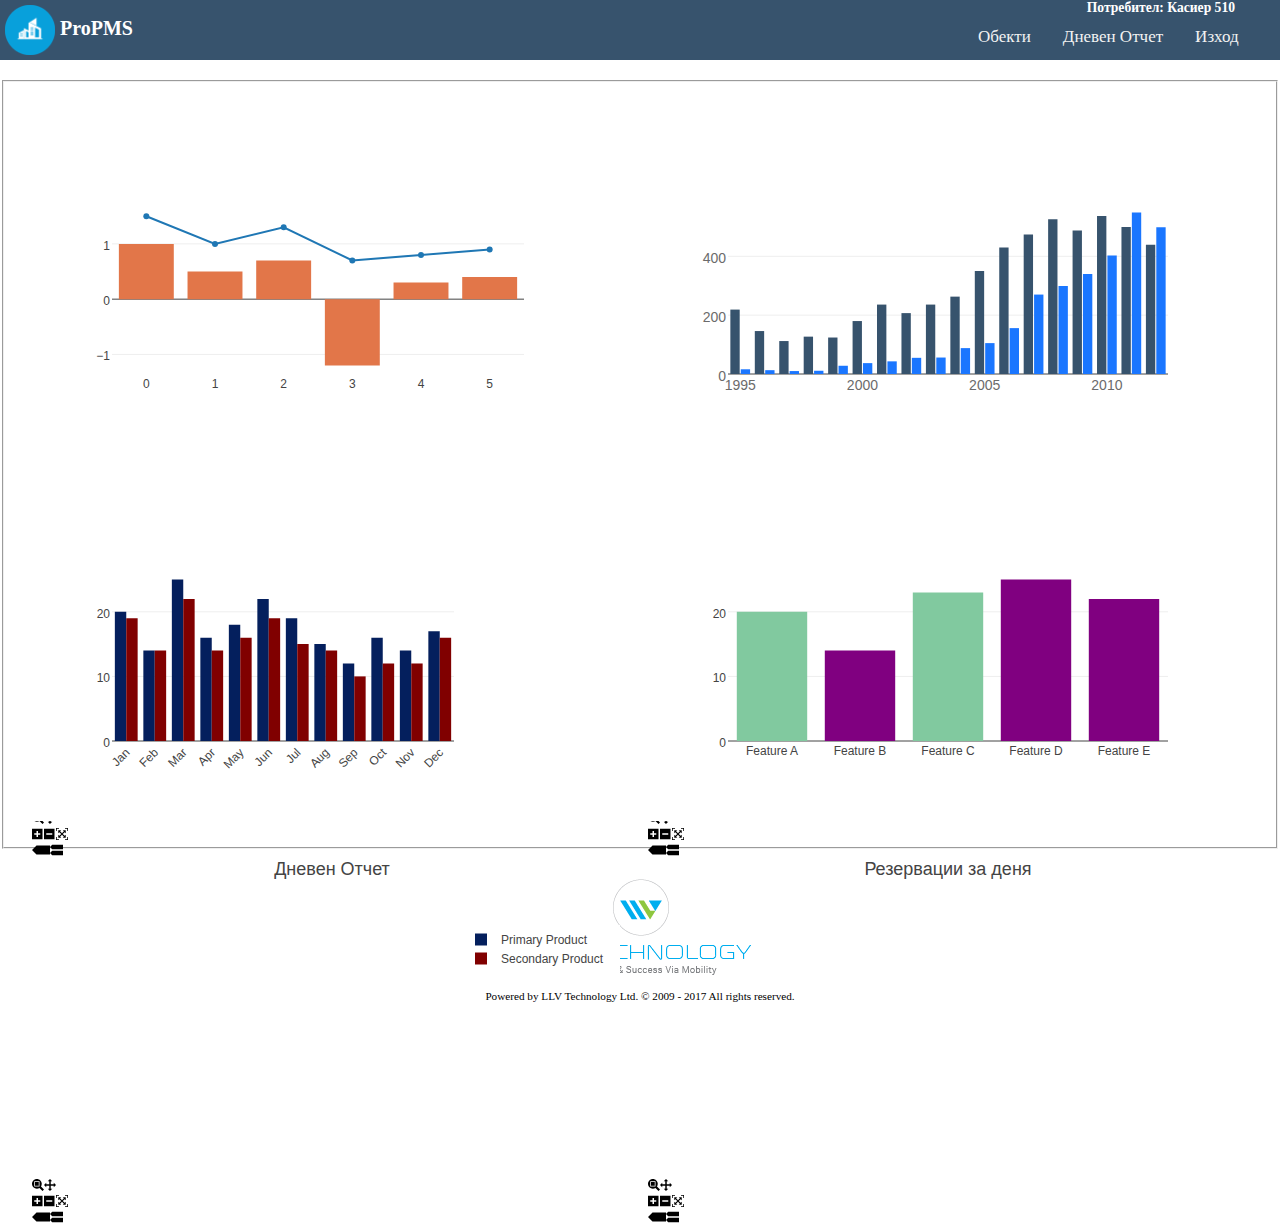
<file: index.html>
<!DOCTYPE html>
<html>
    <title>Начало</title>
    <meta charset ="utf-8">
    <meta name="viewport" content="width=device-width, initial-scale=1">
    <link rel="stylesheet" href="style.css">

    <body>

        <div id="myTopnav" class="topnav" >

            <img src="Images/llv_logo_header.png"/>
            <h2>ProPMS</h2>
            
            &nbsp;<span id="ctl00_Header1_lblUser" style="font-weight:bold; color: white;">Потребител: Касиер 510</span>
        
            <div>
                <a class="empty"></a>
                <a href="objects.html">Обекти</a>
                <a href="">Дневен Отчет</a>
                <a href="login.html">Изход</a> <!-- logout.php--> 
                <a href="javascript:void(0);" style="font-size:20px;" class="icon" onclick="myFunction()">&#x2631;</a>
            </div>
        </div>

            <script>
                function myFunction() {
                    var x = document.getElementById("myTopnav");
                    if (x.className === "topnav") {
                        x.className += " responsive";
                    } else {
                        x.className = "topnav";
                    }
                }
            </script>

        <div id="mainContent">
            
            <div id="">
            
            
            </div>
            
            <div align="center" style="width: 100%">
        
        <div id="ctl00_ContentPlaceHolder1_UserDefaultAdmin1_Panel1" style="height:100%;width:100%;background-color: white">
		<fieldset>
            <table  class="graph" style="width: 75%; font-family: tahoma; font-size: 12px;" cellspacing="15">
                <tbody>
                    <tr>
                        <td>
                            <div id="div1" style="width: 600px; height: 350px;" class="borderedGridInnerGrey js-plotly-plot"><div class="plot-container plotly"><div class="svg-container" style="position: relative; width: 600px; height: 350px;"><svg class="main-svg" xmlns="http://www.w3.org/2000/svg" xmlns:xlink="http://www.w3.org/1999/xlink" width="600" height="350" style="background: rgb(255, 255, 255);"><defs id="defs-2d9c3f"><g class="clips"><clippath class="axesclip" id="clip2d9c3fx"><rect x="80" y="0" width="412" height="350"></rect></clippath><clippath class="axesclip" id="clip2d9c3fy"><rect x="0" y="100" width="600" height="170"></rect></clippath><clippath class="axesclip" id="clip2d9c3fxy"><rect x="80" y="100" width="412" height="170"></rect></clippath></g></defs><g class="draglayer"><g transform="translate(80,100)"><rect class="drag nsewdrag cursor-crosshair" data-subplot="xy" x="0" y="0" width="412" height="170" style="fill: transparent; stroke-width: 0; pointer-events: all;"></rect><rect class="drag nwdrag cursor-nw-resize" data-subplot="xy" x="-20" y="-20" width="20" height="20" style="fill: transparent; stroke-width: 0; pointer-events: all;"></rect><rect class="drag nedrag cursor-ne-resize" data-subplot="xy" x="412" y="-20" width="20" height="20" style="fill: transparent; stroke-width: 0; pointer-events: all;"></rect><rect class="drag swdrag cursor-sw-resize" data-subplot="xy" x="-20" y="170" width="20" height="20" style="fill: transparent; stroke-width: 0; pointer-events: all;"></rect><rect class="drag sedrag cursor-se-resize" data-subplot="xy" x="412" y="170" width="20" height="20" style="fill: transparent; stroke-width: 0; pointer-events: all;"></rect><rect class="drag ewdrag cursor-ew-resize" data-subplot="xy" x="41.2" y="170.5" width="329.6" height="20" style="fill: transparent; stroke-width: 0; pointer-events: all;"></rect><rect class="drag wdrag cursor-w-resize" data-subplot="xy" x="0" y="170.5" width="41.2" height="20" style="fill: transparent; stroke-width: 0; pointer-events: all;"></rect><rect class="drag edrag cursor-e-resize" data-subplot="xy" x="370.8" y="170.5" width="41.2" height="20" style="fill: transparent; stroke-width: 0; pointer-events: all;"></rect><rect class="drag nsdrag cursor-ns-resize" data-subplot="xy" x="-20.5" y="17" width="20" height="136" style="fill: transparent; stroke-width: 0; pointer-events: all;"></rect><rect class="drag sdrag cursor-s-resize" data-subplot="xy" x="-20.5" y="153" width="20" height="17" style="fill: transparent; stroke-width: 0; pointer-events: all;"></rect><rect class="drag ndrag cursor-n-resize" data-subplot="xy" x="-20.5" y="0" width="20" height="17" style="fill: transparent; stroke-width: 0; pointer-events: all;"></rect></g></g><g class="subplot xy"><rect x="80" y="100" width="412" height="170" style="stroke-width: 0; fill: rgb(255, 255, 255); fill-opacity: 1;"></rect><g transform="translate(80,100)"><path class="ygrid crisp" d="M0,0h412" transform="translate(0,150.44)" style="stroke: rgb(238, 238, 238); stroke-opacity: 1; stroke-width: 1px;"></path><path class="ygrid crisp" d="M0,0h412" transform="translate(0,39.89)" style="stroke: rgb(238, 238, 238); stroke-opacity: 1; stroke-width: 1px;"></path></g><g></g><g transform="translate(80,100)"><path class="yzl zl crisp" d="M0,0h412" transform="translate(0,95.17)" style="stroke: rgb(68, 68, 68); stroke-opacity: 1; stroke-width: 1px;"></path></g><g></g><svg preserveAspectRatio="none" x="80" y="100" width="412" height="170" viewBox="0 0 412 170" style="fill: none;"><g class="maplayer"></g><g class="barlayer"><g class="trace bars" style="opacity: 1;"><g class="points"><path d="M6.87,95.17V39.89H61.8V95.17Z" style="stroke-width: 0px; fill: rgb(226, 118, 73); fill-opacity: 1;"></path><path d="M75.53,95.17V67.53H130.47V95.17Z" style="stroke-width: 0px; fill: rgb(226, 118, 73); fill-opacity: 1;"></path><path d="M144.2,95.17V56.47H199.13V95.17Z" style="stroke-width: 0px; fill: rgb(226, 118, 73); fill-opacity: 1;"></path><path d="M212.87,95.17V161.5H267.8V95.17Z" style="stroke-width: 0px; fill: rgb(226, 118, 73); fill-opacity: 1;"></path><path d="M281.53,95.17V78.58H336.47V95.17Z" style="stroke-width: 0px; fill: rgb(226, 118, 73); fill-opacity: 1;"></path><path d="M350.2,95.17V73.06H405.13V95.17Z" style="stroke-width: 0px; fill: rgb(226, 118, 73); fill-opacity: 1;"></path></g></g></g><g class="errorlayer"></g><g class="boxlayer"></g><g class="scatterlayer"><g class="trace scatter" style="stroke-miterlimit: 2; opacity: 1;"><path class="js-line" d="M34.33,12.25L103,39.89L171.67,23.31L240.33,56.47L309,50.94L377.67,45.42" style="fill: none; stroke: rgb(31, 119, 180); stroke-opacity: 1; stroke-width: 2px;"></path><g class="points"><path class="point" transform="translate(34.33,12.25)" d="M3,0A3,3 0 1,1 0,-3A3,3 0 0,1 3,0Z" style="opacity: 1; stroke-width: 0px; fill: rgb(31, 119, 180); fill-opacity: 1;"></path><path class="point" transform="translate(103,39.89)" d="M3,0A3,3 0 1,1 0,-3A3,3 0 0,1 3,0Z" style="opacity: 1; stroke-width: 0px; fill: rgb(31, 119, 180); fill-opacity: 1;"></path><path class="point" transform="translate(171.67,23.31)" d="M3,0A3,3 0 1,1 0,-3A3,3 0 0,1 3,0Z" style="opacity: 1; stroke-width: 0px; fill: rgb(31, 119, 180); fill-opacity: 1;"></path><path class="point" transform="translate(240.33,56.47)" d="M3,0A3,3 0 1,1 0,-3A3,3 0 0,1 3,0Z" style="opacity: 1; stroke-width: 0px; fill: rgb(31, 119, 180); fill-opacity: 1;"></path><path class="point" transform="translate(309,50.94)" d="M3,0A3,3 0 1,1 0,-3A3,3 0 0,1 3,0Z" style="opacity: 1; stroke-width: 0px; fill: rgb(31, 119, 180); fill-opacity: 1;"></path><path class="point" transform="translate(377.67,45.42)" d="M3,0A3,3 0 1,1 0,-3A3,3 0 0,1 3,0Z" style="opacity: 1; stroke-width: 0px; fill: rgb(31, 119, 180); fill-opacity: 1;"></path></g></g></g></svg><g></g><path class="crisp" transform="translate(80,100)" d="M-1,170.5h414" style="fill: none; stroke-width: 1px; stroke: rgb(0, 0, 0); stroke-opacity: 0;"></path><path class="crisp" transform="translate(80,100)" d="M-0.5,-1v171" stroke-width="1px" style="fill: none; stroke: rgb(0, 0, 0); stroke-opacity: 0;"></path><g></g><g transform="translate(80,100)"><g class="xtick" data-bb="27"><text text-anchor="middle" x="0" y="184" transform="translate(34.33,0)" style="font-family: &quot;Open sans&quot;, verdana, arial, sans-serif; font-size: 12px; fill: rgb(68, 68, 68); fill-opacity: 1; visibility: visible; white-space: pre;" data-bb="20">0</text></g><g class="xtick" data-bb="28"><text text-anchor="middle" x="0" y="184" transform="translate(103,0)" style="font-family: &quot;Open sans&quot;, verdana, arial, sans-serif; font-size: 12px; fill: rgb(68, 68, 68); fill-opacity: 1; visibility: visible; white-space: pre;" data-bb="21">1</text></g><g class="xtick" data-bb="29"><text text-anchor="middle" x="0" y="184" transform="translate(171.67,0)" style="font-family: &quot;Open sans&quot;, verdana, arial, sans-serif; font-size: 12px; fill: rgb(68, 68, 68); fill-opacity: 1; visibility: visible; white-space: pre;" data-bb="22">2</text></g><g class="xtick" data-bb="30"><text text-anchor="middle" x="0" y="184" transform="translate(240.33,0)" style="font-family: &quot;Open sans&quot;, verdana, arial, sans-serif; font-size: 12px; fill: rgb(68, 68, 68); fill-opacity: 1; visibility: visible; white-space: pre;" data-bb="23">3</text></g><g class="xtick" data-bb="31"><text text-anchor="middle" x="0" y="184" transform="translate(309,0)" style="font-family: &quot;Open sans&quot;, verdana, arial, sans-serif; font-size: 12px; fill: rgb(68, 68, 68); fill-opacity: 1; visibility: visible; white-space: pre;" data-bb="24">4</text></g><g class="xtick" data-bb="32"><text text-anchor="middle" x="0" y="184" transform="translate(377.67,0)" style="font-family: &quot;Open sans&quot;, verdana, arial, sans-serif; font-size: 12px; fill: rgb(68, 68, 68); fill-opacity: 1; visibility: visible; white-space: pre;" data-bb="25">5</text></g></g><g transform="translate(80,100)"><g class="ytick" data-bb="34"><text text-anchor="end" x="-2" y="6" transform="translate(0,150.44)" style="font-family: &quot;Open sans&quot;, verdana, arial, sans-serif; font-size: 12px; fill: rgb(68, 68, 68); fill-opacity: 1; visibility: visible; white-space: pre;">−1</text></g><g class="ytick" data-bb="35"><text text-anchor="end" x="-2" y="6" transform="translate(0,95.17)" style="font-family: &quot;Open sans&quot;, verdana, arial, sans-serif; font-size: 12px; fill: rgb(68, 68, 68); fill-opacity: 1; visibility: visible; white-space: pre;">0</text></g><g class="ytick" data-bb="36"><text text-anchor="end" x="-2" y="6" transform="translate(0,39.89)" style="font-family: &quot;Open sans&quot;, verdana, arial, sans-serif; font-size: 12px; fill: rgb(68, 68, 68); fill-opacity: 1; visibility: visible; white-space: pre;">1</text></g></g><g></g></g><g class="shapelayer"></g><g class="glimages"></g><g class="geoimages"></g><text class="js-plot-link-container" y="341" text-anchor="end" x="593" style="font-family: &quot;Open Sans&quot;, Arial, sans-serif; font-size: 12px; fill: rgb(68, 68, 68); pointer-events: all; display: none;"><tspan class="js-link-to-tool"><a xlink:href="#" class="link--impt link--embedview" font-weight="bold">Play with this data! »</a></tspan><tspan class="js-link-spacer"></tspan><tspan class="js-sourcelinks"></tspan></text></svg><div class="gl-container"></div><div class="geo-container"></div><svg class="main-svg" xmlns="http://www.w3.org/2000/svg" xmlns:xlink="http://www.w3.org/1999/xlink" width="600" height="350"><g class="infolayer"><g class="g-gtitle"><text class="gtitle" data-unformatted="Дневни Приходи" x="300" y="50" text-anchor="middle" style="font-family: Tahoma; font-size: 18px; fill: rgb(68, 68, 68); opacity: 1; white-space: pre; visibility: visible;">Дневни Приходи</text></g><g class="g-xtitle" data-bb="26"></g><g class="g-ytitle" data-bb="33"></g><svg class="legend" x="500" y="100" width="88" height="48"><rect class="bg" style="stroke: rgb(68, 68, 68); stroke-opacity: 1; fill: rgb(255, 255, 255); fill-opacity: 1; stroke-width: 0px;" x="0" y="0" width="88" height="48"></rect><g class="groups"><g class="traces" style="opacity: 1;" transform="translate(0,14.5)"><g class="legendfill"></g><g class="legendlines"><path class="js-line" d="M5,0h30" style="fill: none; stroke: rgb(31, 119, 180); stroke-opacity: 1; stroke-width: 2px;"></path></g><g class="legendsymbols" style="opacity: 1;"><g class="legendpoints"><path class="scatterpts" transform="translate(20,0)" d="M3,0A3,3 0 1,1 0,-3A3,3 0 0,1 3,0Z" style="opacity: 1; stroke-width: 0px; fill: rgb(31, 119, 180); fill-opacity: 1;"></path></g></g><text class="legendtext" x="40" y="4.680000000000001" data-unformatted="trace 0" style="text-anchor: start; font-family: &quot;Open sans&quot;, verdana, arial, sans-serif; font-size: 12px; fill: rgb(68, 68, 68); fill-opacity: 1; white-space: pre; visibility: visible;" data-bb="18">trace 0</text><rect class="legendtoggle" pointer-events="all" x="0" y="-9.5" height="19" style="cursor: pointer; fill: rgb(0, 0, 0); fill-opacity: 0;" width="82.453125"></rect></g><g class="traces" style="opacity: 1;" transform="translate(0,33.5)"><g class="legendfill"></g><g class="legendlines"></g><g class="legendsymbols" style="opacity: 1;"><g class="legendpoints"><path class="legendbar" d="M6,6H-6V-6H6Z" transform="translate(20,0)" style="stroke-width: 0px; fill: rgb(226, 118, 73); fill-opacity: 1;"></path></g></g><text class="legendtext" x="40" y="4.680000000000001" data-unformatted="trace 1" style="text-anchor: start; font-family: &quot;Open sans&quot;, verdana, arial, sans-serif; font-size: 12px; fill: rgb(68, 68, 68); fill-opacity: 1; white-space: pre; visibility: visible;" data-bb="19">trace 1</text><rect class="legendtoggle" pointer-events="all" x="0" y="-9.5" height="19" width="82.453125" style="cursor: pointer; fill: rgb(0, 0, 0); fill-opacity: 0;"></rect></g></g></svg></g><g class="hoverlayer"></g></svg><div class="modebar modebar--hover"><div class="modebar-group"><a rel="tooltip" class="modebar-btn active" data-attr="dragmode" data-val="zoom" data-title="Zoom" data-gravity="n"><svg height="1em" width="1em" viewBox="0 0 1000 1000"><path d="m1000-25l-250 251c40 63 63 138 63 218 0 224-182 406-407 406-224 0-406-182-406-406s183-406 407-406c80 0 155 22 218 62l250-250 125 125z m-812 250l0 438 437 0 0-438-437 0z m62 375l313 0 0-312-313 0 0 312z" transform="matrix(1 0 0 -1 0 850)"></path></svg></a><a rel="tooltip" class="modebar-btn" data-attr="dragmode" data-val="pan" data-title="Pan" data-gravity="n"><svg height="1em" width="1em" viewBox="0 0 1000 1000"><path d="m1000 350l-187 188 0-125-250 0 0 250 125 0-188 187-187-187 125 0 0-250-250 0 0 125-188-188 186-187 0 125 252 0 0-250-125 0 187-188 188 188-125 0 0 250 250 0 0-126 187 188z" transform="matrix(1 0 0 -1 0 850)"></path></svg></a></div><div class="modebar-group"><a rel="tooltip" class="modebar-btn" data-attr="zoom" data-val="in" data-title="Zoom in" data-gravity="n"><svg height="1em" width="1em" viewBox="0 0 1000 1000"><path d="m1 787l0-875 875 0 0 875-875 0z m687-500l-187 0 0-187-125 0 0 187-188 0 0 125 188 0 0 187 125 0 0-187 187 0 0-125z" transform="matrix(1 0 0 -1 0 850)"></path></svg></a><a rel="tooltip" class="modebar-btn" data-attr="zoom" data-val="out" data-title="Zoom out" data-gravity="n"><svg height="1em" width="1em" viewBox="0 0 1000 1000"><path d="m0 788l0-876 875 0 0 876-875 0z m688-500l-500 0 0 125 500 0 0-125z" transform="matrix(1 0 0 -1 0 850)"></path></svg></a><a rel="tooltip" class="modebar-btn" data-attr="zoom" data-val="auto" data-title="Autoscale" data-gravity="n"><svg height="1em" width="1em" viewBox="0 0 1000 1000"><path d="m250 850l-187 0-63 0 0-62 0-188 63 0 0 188 187 0 0 62z m688 0l-188 0 0-62 188 0 0-188 62 0 0 188 0 62-62 0z m-875-938l0 188-63 0 0-188 0-62 63 0 187 0 0 62-187 0z m875 188l0-188-188 0 0-62 188 0 62 0 0 62 0 188-62 0z m-125 188l-1 0-93-94-156 156 156 156 92-93 2 0 0 250-250 0 0-2 93-92-156-156-156 156 94 92 0 2-250 0 0-250 0 0 93 93 157-156-157-156-93 94 0 0 0-250 250 0 0 0-94 93 156 157 156-157-93-93 0 0 250 0 0 250z" transform="matrix(1 0 0 -1 0 850)"></path></svg></a></div><div class="modebar-group"><a rel="tooltip" class="modebar-btn" data-attr="hovermode" data-val="closest" data-title="Show closest data on hover" data-gravity="ne"><svg height="1em" width="1.5em" viewBox="0 0 1500 1000"><path d="m375 725l0 0-375-375 375-374 0-1 1125 0 0 750-1125 0z" transform="matrix(1 0 0 -1 0 850)"></path></svg></a><a rel="tooltip" class="modebar-btn active" data-attr="hovermode" data-val="x" data-title="Compare data on hover" data-gravity="ne"><svg height="1em" width="1.125em" viewBox="0 0 1125 1000"><path d="m187 786l0 2-187-188 188-187 0 0 937 0 0 373-938 0z m0-499l0 1-187-188 188-188 0 0 937 0 0 376-938-1z" transform="matrix(1 0 0 -1 0 850)"></path></svg></a></div><div class="modebar-group"><a href="https://plot.ly/" target="_blank" data-title="Produced with Plotly" class="modebar-btn plotlyjsicon modebar-btn--logo" style="display: none;"><svg height="1em" width="1.542em" viewBox="0 0 1542 1000"><path d="m0-10h182v-140h-182v140z m228 146h183v-286h-183v286z m225 714h182v-1000h-182v1000z m225-285h182v-715h-182v715z m225 142h183v-857h-183v857z m231-428h182v-429h-182v429z m225-291h183v-138h-183v138z" transform="matrix(1 0 0 -1 0 850)"></path></svg></a></div></div></div></div></div>
                        </td>
                        <td>
                            <div id="div2" style="width: 600px; height: 350px;" class="borderedGridInnerGrey js-plotly-plot"><div class="plot-container plotly"><div class="svg-container" style="position: relative; width: 600px; height: 350px;"><svg class="main-svg" xmlns="http://www.w3.org/2000/svg" xmlns:xlink="http://www.w3.org/1999/xlink" width="600" height="350" style="background: rgb(255, 255, 255);"><defs id="defs-640b57"><g class="clips"><clippath class="axesclip" id="clip640b57x"><rect x="80" y="0" width="440" height="350"></rect></clippath><clippath class="axesclip" id="clip640b57y"><rect x="0" y="100" width="600" height="170"></rect></clippath><clippath class="axesclip" id="clip640b57xy"><rect x="80" y="100" width="440" height="170"></rect></clippath></g></defs><g class="draglayer"><g transform="translate(80,100)"><rect class="drag nsewdrag cursor-crosshair" data-subplot="xy" x="0" y="0" width="440" height="170" style="fill: transparent; stroke-width: 0; pointer-events: all;"></rect><rect class="drag nwdrag cursor-nw-resize" data-subplot="xy" x="-20" y="-20" width="20" height="20" style="fill: transparent; stroke-width: 0; pointer-events: all;"></rect><rect class="drag nedrag cursor-ne-resize" data-subplot="xy" x="440" y="-20" width="20" height="20" style="fill: transparent; stroke-width: 0; pointer-events: all;"></rect><rect class="drag swdrag cursor-sw-resize" data-subplot="xy" x="-20" y="170" width="20" height="20" style="fill: transparent; stroke-width: 0; pointer-events: all;"></rect><rect class="drag sedrag cursor-se-resize" data-subplot="xy" x="440" y="170" width="20" height="20" style="fill: transparent; stroke-width: 0; pointer-events: all;"></rect><rect class="drag ewdrag cursor-ew-resize" data-subplot="xy" x="44" y="170.5" width="352" height="20" style="fill: transparent; stroke-width: 0; pointer-events: all;"></rect><rect class="drag wdrag cursor-w-resize" data-subplot="xy" x="0" y="170.5" width="44" height="20" style="fill: transparent; stroke-width: 0; pointer-events: all;"></rect><rect class="drag edrag cursor-e-resize" data-subplot="xy" x="396" y="170.5" width="44" height="20" style="fill: transparent; stroke-width: 0; pointer-events: all;"></rect><rect class="drag nsdrag cursor-ns-resize" data-subplot="xy" x="-20.5" y="17" width="20" height="136" style="fill: transparent; stroke-width: 0; pointer-events: all;"></rect><rect class="drag sdrag cursor-s-resize" data-subplot="xy" x="-20.5" y="153" width="20" height="17" style="fill: transparent; stroke-width: 0; pointer-events: all;"></rect><rect class="drag ndrag cursor-n-resize" data-subplot="xy" x="-20.5" y="0" width="20" height="17" style="fill: transparent; stroke-width: 0; pointer-events: all;"></rect></g></g><g class="subplot xy"><rect x="80" y="100" width="440" height="170" style="stroke-width: 0; fill: rgb(255, 255, 255); fill-opacity: 1;"></rect><g transform="translate(80,100)"><path class="ygrid crisp" d="M0,0h440" transform="translate(0,111.17)" style="stroke: rgb(238, 238, 238); stroke-opacity: 1; stroke-width: 1px;"></path><path class="ygrid crisp" d="M0,0h440" transform="translate(0,52.33)" style="stroke: rgb(238, 238, 238); stroke-opacity: 1; stroke-width: 1px;"></path></g><g></g><g transform="translate(80,100)"><path class="yzl zl crisp" d="M0,0h440" transform="translate(0,170)" style="stroke: rgb(68, 68, 68); stroke-opacity: 1; stroke-width: 1px;"></path></g><g></g><svg preserveAspectRatio="none" x="80" y="100" width="440" height="170" viewBox="0 0 440 170" style="fill: none;"><g class="maplayer"></g><g class="barlayer"><g class="trace bars" style="opacity: 1;"><g class="points"><path d="M2.35,170V105.58H11.7V170Z" style="stroke-width: 0px; fill: rgb(55, 83, 109); fill-opacity: 1;"></path><path d="M26.8,170V127.05H36.15V170Z" style="stroke-width: 0px; fill: rgb(55, 83, 109); fill-opacity: 1;"></path><path d="M51.24,170V137.05H60.59V170Z" style="stroke-width: 0px; fill: rgb(55, 83, 109); fill-opacity: 1;"></path><path d="M75.69,170V132.64H85.04V170Z" style="stroke-width: 0px; fill: rgb(55, 83, 109); fill-opacity: 1;"></path><path d="M100.13,170V133.52H109.48V170Z" style="stroke-width: 0px; fill: rgb(55, 83, 109); fill-opacity: 1;"></path><path d="M124.58,170V117.05H133.93V170Z" style="stroke-width: 0px; fill: rgb(55, 83, 109); fill-opacity: 1;"></path><path d="M149.02,170V100.58H158.37V170Z" style="stroke-width: 0px; fill: rgb(55, 83, 109); fill-opacity: 1;"></path><path d="M173.46,170V109.11H182.81V170Z" style="stroke-width: 0px; fill: rgb(55, 83, 109); fill-opacity: 1;"></path><path d="M197.91,170V100.58H207.26V170Z" style="stroke-width: 0px; fill: rgb(55, 83, 109); fill-opacity: 1;"></path><path d="M222.35,170V92.63H231.7V170Z" style="stroke-width: 0px; fill: rgb(55, 83, 109); fill-opacity: 1;"></path><path d="M246.8,170V67.04H256.15V170Z" style="stroke-width: 0px; fill: rgb(55, 83, 109); fill-opacity: 1;"></path><path d="M271.24,170V43.51H280.59V170Z" style="stroke-width: 0px; fill: rgb(55, 83, 109); fill-opacity: 1;"></path><path d="M295.69,170V30.56H305.04V170Z" style="stroke-width: 0px; fill: rgb(55, 83, 109); fill-opacity: 1;"></path><path d="M320.13,170V15.27H329.48V170Z" style="stroke-width: 0px; fill: rgb(55, 83, 109); fill-opacity: 1;"></path><path d="M344.58,170V26.44H353.93V170Z" style="stroke-width: 0px; fill: rgb(55, 83, 109); fill-opacity: 1;"></path><path d="M369.02,170V12.03H378.37V170Z" style="stroke-width: 0px; fill: rgb(55, 83, 109); fill-opacity: 1;"></path><path d="M393.46,170V22.91H402.81V170Z" style="stroke-width: 0px; fill: rgb(55, 83, 109); fill-opacity: 1;"></path><path d="M417.91,170V40.86H427.26V170Z" style="stroke-width: 0px; fill: rgb(55, 83, 109); fill-opacity: 1;"></path></g></g><g class="trace bars" style="opacity: 1;"><g class="points"><path d="M12.74,170V165.29H22.09V170Z" style="stroke-width: 0px; fill: rgb(26, 118, 255); fill-opacity: 1;"></path><path d="M37.19,170V166.18H46.54V170Z" style="stroke-width: 0px; fill: rgb(26, 118, 255); fill-opacity: 1;"></path><path d="M61.63,170V167.06H70.98V170Z" style="stroke-width: 0px; fill: rgb(26, 118, 255); fill-opacity: 1;"></path><path d="M86.08,170V166.76H95.43V170Z" style="stroke-width: 0px; fill: rgb(26, 118, 255); fill-opacity: 1;"></path><path d="M110.52,170V161.76H119.87V170Z" style="stroke-width: 0px; fill: rgb(26, 118, 255); fill-opacity: 1;"></path><path d="M134.96,170V159.12H144.31V170Z" style="stroke-width: 0px; fill: rgb(26, 118, 255); fill-opacity: 1;"></path><path d="M159.41,170V157.35H168.76V170Z" style="stroke-width: 0px; fill: rgb(26, 118, 255); fill-opacity: 1;"></path><path d="M183.85,170V153.82H193.2V170Z" style="stroke-width: 0px; fill: rgb(26, 118, 255); fill-opacity: 1;"></path><path d="M208.3,170V153.53H217.65V170Z" style="stroke-width: 0px; fill: rgb(26, 118, 255); fill-opacity: 1;"></path><path d="M232.74,170V144.11H242.09V170Z" style="stroke-width: 0px; fill: rgb(26, 118, 255); fill-opacity: 1;"></path><path d="M257.19,170V139.11H266.54V170Z" style="stroke-width: 0px; fill: rgb(26, 118, 255); fill-opacity: 1;"></path><path d="M281.63,170V124.11H290.98V170Z" style="stroke-width: 0px; fill: rgb(26, 118, 255); fill-opacity: 1;"></path><path d="M306.08,170V90.57H315.43V170Z" style="stroke-width: 0px; fill: rgb(26, 118, 255); fill-opacity: 1;"></path><path d="M330.52,170V82.04H339.87V170Z" style="stroke-width: 0px; fill: rgb(26, 118, 255); fill-opacity: 1;"></path><path d="M354.96,170V69.98H364.31V170Z" style="stroke-width: 0px; fill: rgb(26, 118, 255); fill-opacity: 1;"></path><path d="M379.41,170V51.45H388.76V170Z" style="stroke-width: 0px; fill: rgb(26, 118, 255); fill-opacity: 1;"></path><path d="M403.85,170V8.5H413.2V170Z" style="stroke-width: 0px; fill: rgb(26, 118, 255); fill-opacity: 1;"></path><path d="M428.3,170V23.21H437.65V170Z" style="stroke-width: 0px; fill: rgb(26, 118, 255); fill-opacity: 1;"></path></g></g></g><g class="errorlayer"></g><g class="boxlayer"></g><g class="scatterlayer"></g></svg><g></g><path class="crisp" transform="translate(80,100)" d="M-1,170.5h442" style="fill: none; stroke-width: 1px; stroke: rgb(0, 0, 0); stroke-opacity: 0;"></path><path class="crisp" transform="translate(80,100)" d="M-0.5,-1v171" stroke-width="1px" style="fill: none; stroke: rgb(0, 0, 0); stroke-opacity: 0;"></path><g></g><g transform="translate(80,100)"><g class="xtick" data-bb="60"><text text-anchor="middle" x="0" y="186" transform="translate(12.22,0)" style="font-family: &quot;Open sans&quot;, verdana, arial, sans-serif; font-size: 14px; fill: rgb(107, 107, 107); fill-opacity: 1; visibility: visible; white-space: pre;" data-bb="55">1995</text></g><g class="xtick" data-bb="61"><text text-anchor="middle" x="0" y="186" transform="translate(134.44,0)" style="font-family: &quot;Open sans&quot;, verdana, arial, sans-serif; font-size: 14px; fill: rgb(107, 107, 107); fill-opacity: 1; visibility: visible; white-space: pre;" data-bb="56">2000</text></g><g class="xtick" data-bb="62"><text text-anchor="middle" x="0" y="186" transform="translate(256.67,0)" style="font-family: &quot;Open sans&quot;, verdana, arial, sans-serif; font-size: 14px; fill: rgb(107, 107, 107); fill-opacity: 1; visibility: visible; white-space: pre;" data-bb="57">2005</text></g><g class="xtick" data-bb="63"><text text-anchor="middle" x="0" y="186" transform="translate(378.89,0)" style="font-family: &quot;Open sans&quot;, verdana, arial, sans-serif; font-size: 14px; fill: rgb(107, 107, 107); fill-opacity: 1; visibility: visible; white-space: pre;" data-bb="58">2010</text></g></g><g transform="translate(80,100)"><g class="ytick" data-bb="65"><text text-anchor="end" x="-2" y="7" transform="translate(0,170)" style="font-family: &quot;Open sans&quot;, verdana, arial, sans-serif; font-size: 14px; fill: rgb(107, 107, 107); fill-opacity: 1; visibility: visible; white-space: pre;">0</text></g><g class="ytick" data-bb="66"><text text-anchor="end" x="-2" y="7" transform="translate(0,111.17)" style="font-family: &quot;Open sans&quot;, verdana, arial, sans-serif; font-size: 14px; fill: rgb(107, 107, 107); fill-opacity: 1; visibility: visible; white-space: pre;">200</text></g><g class="ytick" data-bb="67"><text text-anchor="end" x="-2" y="7" transform="translate(0,52.33)" style="font-family: &quot;Open sans&quot;, verdana, arial, sans-serif; font-size: 14px; fill: rgb(107, 107, 107); fill-opacity: 1; visibility: visible; white-space: pre;">400</text></g></g><g></g></g><g class="shapelayer"></g><g class="glimages"></g><g class="geoimages"></g><text class="js-plot-link-container" y="341" text-anchor="end" x="593" style="font-family: &quot;Open Sans&quot;, Arial, sans-serif; font-size: 12px; fill: rgb(68, 68, 68); pointer-events: all; display: none;"><tspan class="js-link-to-tool"><a xlink:href="#" class="link--impt link--embedview" font-weight="bold">Play with this data! »</a></tspan><tspan class="js-link-spacer"></tspan><tspan class="js-sourcelinks"></tspan></text></svg><div class="gl-container"></div><div class="geo-container"></div><svg class="main-svg" xmlns="http://www.w3.org/2000/svg" xmlns:xlink="http://www.w3.org/1999/xlink" width="600" height="350"><g class="infolayer"><g class="g-gtitle"><text class="gtitle" data-unformatted="Дневни Разходи" x="300" y="50" text-anchor="middle" style="font-family: Arial; font-size: 18px; fill: rgb(68, 68, 68); opacity: 1; white-space: pre; visibility: visible;">Дневни Разходи</text></g><g class="g-xtitle" data-bb="59"></g><g class="g-ytitle" data-bb="64"><text class="ytitle" data-unformatted="USD (millions)" transform="rotate(-90,38,185) translate(0, 0)" x="38" y="185" text-anchor="middle" style="font-family: &quot;Open sans&quot;, verdana, arial, sans-serif; font-size: 16px; fill: rgb(107, 107, 107); opacity: 1; white-space: pre; visibility: visible;">USD (millions)</text></g><svg class="legend" x="80" y="100" width="125" height="48"><rect class="bg" style="stroke: rgb(255, 255, 255); stroke-opacity: 0; fill: rgb(255, 255, 255); fill-opacity: 0; stroke-width: 0px;" x="0" y="0" width="125" height="48"></rect><g class="groups"><g class="traces" style="opacity: 1;" transform="translate(0,14.5)"><g class="legendfill"></g><g class="legendlines"></g><g class="legendsymbols" style="opacity: 1;"><g class="legendpoints"><path class="legendbar" d="M6,6H-6V-6H6Z" transform="translate(20,0)" style="stroke-width: 0px; fill: rgb(55, 83, 109); fill-opacity: 1;"></path></g></g><text class="legendtext" x="40" y="4.680000000000001" data-unformatted="Rest of world" style="text-anchor: start; font-family: &quot;Open sans&quot;, verdana, arial, sans-serif; font-size: 12px; fill: rgb(68, 68, 68); fill-opacity: 1; visibility: visible; white-space: pre;" data-bb="53">Rest of world</text><rect class="legendtoggle" pointer-events="all" x="0" y="-9.5" height="19" style="cursor: pointer; fill: rgb(0, 0, 0); fill-opacity: 0;" width="119.109375"></rect></g><g class="traces" style="opacity: 1;" transform="translate(0,33.5)"><g class="legendfill"></g><g class="legendlines"></g><g class="legendsymbols" style="opacity: 1;"><g class="legendpoints"><path class="legendbar" d="M6,6H-6V-6H6Z" transform="translate(20,0)" style="stroke-width: 0px; fill: rgb(26, 118, 255); fill-opacity: 1;"></path></g></g><text class="legendtext" x="40" y="4.680000000000001" data-unformatted="China" style="text-anchor: start; font-family: &quot;Open sans&quot;, verdana, arial, sans-serif; font-size: 12px; fill: rgb(68, 68, 68); fill-opacity: 1; visibility: visible; white-space: pre;" data-bb="54">China</text><rect class="legendtoggle" pointer-events="all" x="0" y="-9.5" height="19" width="119.109375" style="cursor: pointer; fill: rgb(0, 0, 0); fill-opacity: 0;"></rect></g></g></svg></g><g class="hoverlayer"></g></svg><div class="modebar modebar--hover"><div class="modebar-group"><a rel="tooltip" class="modebar-btn active" data-attr="dragmode" data-val="zoom" data-title="Zoom" data-gravity="n"><svg height="1em" width="1em" viewBox="0 0 1000 1000"><path d="m1000-25l-250 251c40 63 63 138 63 218 0 224-182 406-407 406-224 0-406-182-406-406s183-406 407-406c80 0 155 22 218 62l250-250 125 125z m-812 250l0 438 437 0 0-438-437 0z m62 375l313 0 0-312-313 0 0 312z" transform="matrix(1 0 0 -1 0 850)"></path></svg></a><a rel="tooltip" class="modebar-btn" data-attr="dragmode" data-val="pan" data-title="Pan" data-gravity="n"><svg height="1em" width="1em" viewBox="0 0 1000 1000"><path d="m1000 350l-187 188 0-125-250 0 0 250 125 0-188 187-187-187 125 0 0-250-250 0 0 125-188-188 186-187 0 125 252 0 0-250-125 0 187-188 188 188-125 0 0 250 250 0 0-126 187 188z" transform="matrix(1 0 0 -1 0 850)"></path></svg></a></div><div class="modebar-group"><a rel="tooltip" class="modebar-btn" data-attr="zoom" data-val="in" data-title="Zoom in" data-gravity="n"><svg height="1em" width="1em" viewBox="0 0 1000 1000"><path d="m1 787l0-875 875 0 0 875-875 0z m687-500l-187 0 0-187-125 0 0 187-188 0 0 125 188 0 0 187 125 0 0-187 187 0 0-125z" transform="matrix(1 0 0 -1 0 850)"></path></svg></a><a rel="tooltip" class="modebar-btn" data-attr="zoom" data-val="out" data-title="Zoom out" data-gravity="n"><svg height="1em" width="1em" viewBox="0 0 1000 1000"><path d="m0 788l0-876 875 0 0 876-875 0z m688-500l-500 0 0 125 500 0 0-125z" transform="matrix(1 0 0 -1 0 850)"></path></svg></a><a rel="tooltip" class="modebar-btn" data-attr="zoom" data-val="auto" data-title="Autoscale" data-gravity="n"><svg height="1em" width="1em" viewBox="0 0 1000 1000"><path d="m250 850l-187 0-63 0 0-62 0-188 63 0 0 188 187 0 0 62z m688 0l-188 0 0-62 188 0 0-188 62 0 0 188 0 62-62 0z m-875-938l0 188-63 0 0-188 0-62 63 0 187 0 0 62-187 0z m875 188l0-188-188 0 0-62 188 0 62 0 0 62 0 188-62 0z m-125 188l-1 0-93-94-156 156 156 156 92-93 2 0 0 250-250 0 0-2 93-92-156-156-156 156 94 92 0 2-250 0 0-250 0 0 93 93 157-156-157-156-93 94 0 0 0-250 250 0 0 0-94 93 156 157 156-157-93-93 0 0 250 0 0 250z" transform="matrix(1 0 0 -1 0 850)"></path></svg></a></div><div class="modebar-group"><a rel="tooltip" class="modebar-btn" data-attr="hovermode" data-val="closest" data-title="Show closest data on hover" data-gravity="ne"><svg height="1em" width="1.5em" viewBox="0 0 1500 1000"><path d="m375 725l0 0-375-375 375-374 0-1 1125 0 0 750-1125 0z" transform="matrix(1 0 0 -1 0 850)"></path></svg></a><a rel="tooltip" class="modebar-btn active" data-attr="hovermode" data-val="x" data-title="Compare data on hover" data-gravity="ne"><svg height="1em" width="1.125em" viewBox="0 0 1125 1000"><path d="m187 786l0 2-187-188 188-187 0 0 937 0 0 373-938 0z m0-499l0 1-187-188 188-188 0 0 937 0 0 376-938-1z" transform="matrix(1 0 0 -1 0 850)"></path></svg></a></div><div class="modebar-group"><a href="https://plot.ly/" target="_blank" data-title="Produced with Plotly" class="modebar-btn plotlyjsicon modebar-btn--logo" style="display: none;"><svg height="1em" width="1.542em" viewBox="0 0 1542 1000"><path d="m0-10h182v-140h-182v140z m228 146h183v-286h-183v286z m225 714h182v-1000h-182v1000z m225-285h182v-715h-182v715z m225 142h183v-857h-183v857z m231-428h182v-429h-182v429z m225-291h183v-138h-183v138z" transform="matrix(1 0 0 -1 0 850)"></path></svg></a></div></div></div></div></div>
                        </td>
                    </tr>
                    <tr>
                    <td>
                        <div id="div3" style="width: 600px; height: 350px;" class="borderedGridInnerGrey js-plotly-plot"><div class="plot-container plotly"><div class="svg-container" style="position: relative; width: 600px; height: 350px;"><svg class="main-svg" xmlns="http://www.w3.org/2000/svg" xmlns:xlink="http://www.w3.org/1999/xlink" width="600" height="350" style="background: rgb(255, 255, 255);"><defs id="defs-d7377f"><g class="clips"><clippath class="axesclip" id="clipd7377fx"><rect x="80" y="0" width="342" height="350"></rect></clippath><clippath class="axesclip" id="clipd7377fy"><rect x="0" y="100" width="600" height="170"></rect></clippath><clippath class="axesclip" id="clipd7377fxy"><rect x="80" y="100" width="342" height="170"></rect></clippath></g></defs><g class="draglayer"><g transform="translate(80,100)"><rect class="drag nsewdrag cursor-crosshair" data-subplot="xy" x="0" y="0" width="342" height="170" style="fill: transparent; stroke-width: 0; pointer-events: all;"></rect><rect class="drag nwdrag cursor-nw-resize" data-subplot="xy" x="-20" y="-20" width="20" height="20" style="fill: transparent; stroke-width: 0; pointer-events: all;"></rect><rect class="drag nedrag cursor-ne-resize" data-subplot="xy" x="342" y="-20" width="20" height="20" style="fill: transparent; stroke-width: 0; pointer-events: all;"></rect><rect class="drag swdrag cursor-sw-resize" data-subplot="xy" x="-20" y="170" width="20" height="20" style="fill: transparent; stroke-width: 0; pointer-events: all;"></rect><rect class="drag sedrag cursor-se-resize" data-subplot="xy" x="342" y="170" width="20" height="20" style="fill: transparent; stroke-width: 0; pointer-events: all;"></rect><rect class="drag ewdrag cursor-ew-resize" data-subplot="xy" x="34.2" y="170.5" width="273.6" height="20" style="fill: transparent; stroke-width: 0; pointer-events: all;"></rect><rect class="drag wdrag cursor-w-resize" data-subplot="xy" x="0" y="170.5" width="34.2" height="20" style="fill: transparent; stroke-width: 0; pointer-events: all;"></rect><rect class="drag edrag cursor-e-resize" data-subplot="xy" x="307.8" y="170.5" width="34.2" height="20" style="fill: transparent; stroke-width: 0; pointer-events: all;"></rect><rect class="drag nsdrag cursor-ns-resize" data-subplot="xy" x="-20.5" y="17" width="20" height="136" style="fill: transparent; stroke-width: 0; pointer-events: all;"></rect><rect class="drag sdrag cursor-s-resize" data-subplot="xy" x="-20.5" y="153" width="20" height="17" style="fill: transparent; stroke-width: 0; pointer-events: all;"></rect><rect class="drag ndrag cursor-n-resize" data-subplot="xy" x="-20.5" y="0" width="20" height="17" style="fill: transparent; stroke-width: 0; pointer-events: all;"></rect></g></g><g class="subplot xy"><rect x="80" y="100" width="342" height="170" style="stroke-width: 0; fill: rgb(255, 255, 255); fill-opacity: 1;"></rect><g transform="translate(80,100)"><path class="ygrid crisp" d="M0,0h342" transform="translate(0,105.4)" style="stroke: rgb(238, 238, 238); stroke-opacity: 1; stroke-width: 1px;"></path><path class="ygrid crisp" d="M0,0h342" transform="translate(0,40.8)" style="stroke: rgb(238, 238, 238); stroke-opacity: 1; stroke-width: 1px;"></path></g><g></g><g transform="translate(80,100)"><path class="yzl zl crisp" d="M0,0h342" transform="translate(0,170)" style="stroke: rgb(68, 68, 68); stroke-opacity: 1; stroke-width: 1px;"></path></g><g></g><svg preserveAspectRatio="none" x="80" y="100" width="342" height="170" viewBox="0 0 342 170" style="fill: none;"><g class="maplayer"></g><g class="barlayer"><g class="trace bars" style="opacity: 1;"><g class="points"><path d="M2.85,170V40.8H14.25V170Z" style="stroke-width: 0px; fill: rgb(4, 31, 93); fill-opacity: 1;"></path><path d="M31.35,170V79.56H42.75V170Z" style="stroke-width: 0px; fill: rgb(4, 31, 93); fill-opacity: 1;"></path><path d="M59.85,170V8.5H71.25V170Z" style="stroke-width: 0px; fill: rgb(4, 31, 93); fill-opacity: 1;"></path><path d="M88.35,170V66.64H99.75V170Z" style="stroke-width: 0px; fill: rgb(4, 31, 93); fill-opacity: 1;"></path><path d="M116.85,170V53.72H128.25V170Z" style="stroke-width: 0px; fill: rgb(4, 31, 93); fill-opacity: 1;"></path><path d="M145.35,170V27.88H156.75V170Z" style="stroke-width: 0px; fill: rgb(4, 31, 93); fill-opacity: 1;"></path><path d="M173.85,170V47.26H185.25V170Z" style="stroke-width: 0px; fill: rgb(4, 31, 93); fill-opacity: 1;"></path><path d="M202.35,170V73.1H213.75V170Z" style="stroke-width: 0px; fill: rgb(4, 31, 93); fill-opacity: 1;"></path><path d="M230.85,170V92.48H242.25V170Z" style="stroke-width: 0px; fill: rgb(4, 31, 93); fill-opacity: 1;"></path><path d="M259.35,170V66.64H270.75V170Z" style="stroke-width: 0px; fill: rgb(4, 31, 93); fill-opacity: 1;"></path><path d="M287.85,170V79.56H299.25V170Z" style="stroke-width: 0px; fill: rgb(4, 31, 93); fill-opacity: 1;"></path><path d="M316.35,170V60.18H327.75V170Z" style="stroke-width: 0px; fill: rgb(4, 31, 93); fill-opacity: 1;"></path></g></g><g class="trace bars" style="opacity: 1;"><g class="points"><path d="M14.25,170V47.26H25.65V170Z" style="stroke-width: 0px; fill: rgb(128, 0, 0); fill-opacity: 1;"></path><path d="M42.75,170V79.56H54.15V170Z" style="stroke-width: 0px; fill: rgb(128, 0, 0); fill-opacity: 1;"></path><path d="M71.25,170V27.88H82.65V170Z" style="stroke-width: 0px; fill: rgb(128, 0, 0); fill-opacity: 1;"></path><path d="M99.75,170V79.56H111.15V170Z" style="stroke-width: 0px; fill: rgb(128, 0, 0); fill-opacity: 1;"></path><path d="M128.25,170V66.64H139.65V170Z" style="stroke-width: 0px; fill: rgb(128, 0, 0); fill-opacity: 1;"></path><path d="M156.75,170V47.26H168.15V170Z" style="stroke-width: 0px; fill: rgb(128, 0, 0); fill-opacity: 1;"></path><path d="M185.25,170V73.1H196.65V170Z" style="stroke-width: 0px; fill: rgb(128, 0, 0); fill-opacity: 1;"></path><path d="M213.75,170V79.56H225.15V170Z" style="stroke-width: 0px; fill: rgb(128, 0, 0); fill-opacity: 1;"></path><path d="M242.25,170V105.4H253.65V170Z" style="stroke-width: 0px; fill: rgb(128, 0, 0); fill-opacity: 1;"></path><path d="M270.75,170V92.48H282.15V170Z" style="stroke-width: 0px; fill: rgb(128, 0, 0); fill-opacity: 1;"></path><path d="M299.25,170V92.48H310.65V170Z" style="stroke-width: 0px; fill: rgb(128, 0, 0); fill-opacity: 1;"></path><path d="M327.75,170V66.64H339.15V170Z" style="stroke-width: 0px; fill: rgb(128, 0, 0); fill-opacity: 1;"></path></g></g></g><g class="errorlayer"></g><g class="boxlayer"></g><g class="scatterlayer"></g></svg><g></g><path class="crisp" transform="translate(80,100)" d="M-1,170.5h344" style="fill: none; stroke-width: 1px; stroke: rgb(0, 0, 0); stroke-opacity: 0;"></path><path class="crisp" transform="translate(80,100)" d="M-0.5,-1v171" stroke-width="1px" style="fill: none; stroke: rgb(0, 0, 0); stroke-opacity: 0;"></path><g></g><g transform="translate(80,100)"><g class="xtick" data-bb="82"><text text-anchor="end" x="0" y="184" transform="translate(14.25,0) rotate(-45,0,178)" style="font-family: &quot;Open sans&quot;, verdana, arial, sans-serif; font-size: 12px; fill: rgb(68, 68, 68); fill-opacity: 1; visibility: visible; white-space: pre;">Jan</text></g><g class="xtick" data-bb="83"><text text-anchor="end" x="0" y="184" transform="translate(42.75,0) rotate(-45,0,178)" style="font-family: &quot;Open sans&quot;, verdana, arial, sans-serif; font-size: 12px; fill: rgb(68, 68, 68); fill-opacity: 1; visibility: visible; white-space: pre;">Feb</text></g><g class="xtick" data-bb="84"><text text-anchor="end" x="0" y="184" transform="translate(71.25,0) rotate(-45,0,178)" style="font-family: &quot;Open sans&quot;, verdana, arial, sans-serif; font-size: 12px; fill: rgb(68, 68, 68); fill-opacity: 1; visibility: visible; white-space: pre;">Mar</text></g><g class="xtick" data-bb="85"><text text-anchor="end" x="0" y="184" transform="translate(99.75,0) rotate(-45,0,178)" style="font-family: &quot;Open sans&quot;, verdana, arial, sans-serif; font-size: 12px; fill: rgb(68, 68, 68); fill-opacity: 1; visibility: visible; white-space: pre;">Apr</text></g><g class="xtick" data-bb="86"><text text-anchor="end" x="0" y="184" transform="translate(128.25,0) rotate(-45,0,178)" style="font-family: &quot;Open sans&quot;, verdana, arial, sans-serif; font-size: 12px; fill: rgb(68, 68, 68); fill-opacity: 1; visibility: visible; white-space: pre;">May</text></g><g class="xtick" data-bb="87"><text text-anchor="end" x="0" y="184" transform="translate(156.75,0) rotate(-45,0,178)" style="font-family: &quot;Open sans&quot;, verdana, arial, sans-serif; font-size: 12px; fill: rgb(68, 68, 68); fill-opacity: 1; visibility: visible; white-space: pre;">Jun</text></g><g class="xtick" data-bb="88"><text text-anchor="end" x="0" y="184" transform="translate(185.25,0) rotate(-45,0,178)" style="font-family: &quot;Open sans&quot;, verdana, arial, sans-serif; font-size: 12px; fill: rgb(68, 68, 68); fill-opacity: 1; visibility: visible; white-space: pre;">Jul</text></g><g class="xtick" data-bb="89"><text text-anchor="end" x="0" y="184" transform="translate(213.75,0) rotate(-45,0,178)" style="font-family: &quot;Open sans&quot;, verdana, arial, sans-serif; font-size: 12px; fill: rgb(68, 68, 68); fill-opacity: 1; visibility: visible; white-space: pre;">Aug</text></g><g class="xtick" data-bb="90"><text text-anchor="end" x="0" y="184" transform="translate(242.25,0) rotate(-45,0,178)" style="font-family: &quot;Open sans&quot;, verdana, arial, sans-serif; font-size: 12px; fill: rgb(68, 68, 68); fill-opacity: 1; visibility: visible; white-space: pre;">Sep</text></g><g class="xtick" data-bb="91"><text text-anchor="end" x="0" y="184" transform="translate(270.75,0) rotate(-45,0,178)" style="font-family: &quot;Open sans&quot;, verdana, arial, sans-serif; font-size: 12px; fill: rgb(68, 68, 68); fill-opacity: 1; visibility: visible; white-space: pre;">Oct</text></g><g class="xtick" data-bb="92"><text text-anchor="end" x="0" y="184" transform="translate(299.25,0) rotate(-45,0,178)" style="font-family: &quot;Open sans&quot;, verdana, arial, sans-serif; font-size: 12px; fill: rgb(68, 68, 68); fill-opacity: 1; visibility: visible; white-space: pre;">Nov</text></g><g class="xtick" data-bb="93"><text text-anchor="end" x="0" y="184" transform="translate(327.75,0) rotate(-45,0,178)" style="font-family: &quot;Open sans&quot;, verdana, arial, sans-serif; font-size: 12px; fill: rgb(68, 68, 68); fill-opacity: 1; visibility: visible; white-space: pre;">Dec</text></g></g><g transform="translate(80,100)"><g class="ytick" data-bb="95"><text text-anchor="end" x="-2" y="6" transform="translate(0,170)" style="font-family: &quot;Open sans&quot;, verdana, arial, sans-serif; font-size: 12px; fill: rgb(68, 68, 68); fill-opacity: 1; visibility: visible; white-space: pre;">0</text></g><g class="ytick" data-bb="96"><text text-anchor="end" x="-2" y="6" transform="translate(0,105.4)" style="font-family: &quot;Open sans&quot;, verdana, arial, sans-serif; font-size: 12px; fill: rgb(68, 68, 68); fill-opacity: 1; visibility: visible; white-space: pre;">10</text></g><g class="ytick" data-bb="97"><text text-anchor="end" x="-2" y="6" transform="translate(0,40.8)" style="font-family: &quot;Open sans&quot;, verdana, arial, sans-serif; font-size: 12px; fill: rgb(68, 68, 68); fill-opacity: 1; visibility: visible; white-space: pre;">20</text></g></g><g></g></g><g class="shapelayer"></g><g class="glimages"></g><g class="geoimages"></g><text class="js-plot-link-container" y="341" text-anchor="end" x="593" style="font-family: &quot;Open Sans&quot;, Arial, sans-serif; font-size: 12px; fill: rgb(68, 68, 68); pointer-events: all; display: none;"><tspan class="js-link-to-tool"><a xlink:href="#" class="link--impt link--embedview" font-weight="bold">Play with this data! »</a></tspan><tspan class="js-link-spacer"></tspan><tspan class="js-sourcelinks"></tspan></text></svg><div class="gl-container"></div><div class="geo-container"></div><svg class="main-svg" xmlns="http://www.w3.org/2000/svg" xmlns:xlink="http://www.w3.org/1999/xlink" width="600" height="350"><g class="infolayer"><g class="g-gtitle"><text class="gtitle" data-unformatted="Дневен Отчет" x="300" y="50" text-anchor="middle" style="font-family: Arial; font-size: 18px; fill: rgb(68, 68, 68); opacity: 1; white-space: pre; visibility: visible;">Дневен Отчет</text></g><g class="g-xtitle" data-bb="81"></g><g class="g-ytitle" data-bb="94"></g><svg class="legend" x="429" y="100" width="159" height="48"><rect class="bg" style="stroke: rgb(68, 68, 68); stroke-opacity: 1; fill: rgb(255, 255, 255); fill-opacity: 1; stroke-width: 0px;" x="0" y="0" width="159" height="48"></rect><g class="groups"><g class="traces" style="opacity: 1;" transform="translate(0,14.5)"><g class="legendfill"></g><g class="legendlines"></g><g class="legendsymbols" style="opacity: 1;"><g class="legendpoints"><path class="legendbar" d="M6,6H-6V-6H6Z" transform="translate(20,0)" style="stroke-width: 0px; fill: rgb(4, 31, 93); fill-opacity: 1;"></path></g></g><text class="legendtext" x="40" y="4.680000000000001" data-unformatted="Primary Product" style="text-anchor: start; font-family: &quot;Open sans&quot;, verdana, arial, sans-serif; font-size: 12px; fill: rgb(68, 68, 68); fill-opacity: 1; white-space: pre; visibility: visible;" data-bb="79">Primary Product</text><rect class="legendtoggle" pointer-events="all" x="0" y="-9.5" height="19" style="cursor: pointer; fill: rgb(0, 0, 0); fill-opacity: 0;" width="153.5625"></rect></g><g class="traces" style="opacity: 1;" transform="translate(0,33.5)"><g class="legendfill"></g><g class="legendlines"></g><g class="legendsymbols" style="opacity: 1;"><g class="legendpoints"><path class="legendbar" d="M6,6H-6V-6H6Z" transform="translate(20,0)" style="stroke-width: 0px; fill: rgb(128, 0, 0); fill-opacity: 1;"></path></g></g><text class="legendtext" x="40" y="4.680000000000001" data-unformatted="Secondary Product" style="text-anchor: start; font-family: &quot;Open sans&quot;, verdana, arial, sans-serif; font-size: 12px; fill: rgb(68, 68, 68); fill-opacity: 1; white-space: pre; visibility: visible;" data-bb="80">Secondary Product</text><rect class="legendtoggle" pointer-events="all" x="0" y="-9.5" height="19" width="153.5625" style="cursor: pointer; fill: rgb(0, 0, 0); fill-opacity: 0;"></rect></g></g></svg></g><g class="hoverlayer"></g></svg><div class="modebar modebar--hover"><div class="modebar-group"><a rel="tooltip" class="modebar-btn active" data-attr="dragmode" data-val="zoom" data-title="Zoom" data-gravity="n"><svg height="1em" width="1em" viewBox="0 0 1000 1000"><path d="m1000-25l-250 251c40 63 63 138 63 218 0 224-182 406-407 406-224 0-406-182-406-406s183-406 407-406c80 0 155 22 218 62l250-250 125 125z m-812 250l0 438 437 0 0-438-437 0z m62 375l313 0 0-312-313 0 0 312z" transform="matrix(1 0 0 -1 0 850)"></path></svg></a><a rel="tooltip" class="modebar-btn" data-attr="dragmode" data-val="pan" data-title="Pan" data-gravity="n"><svg height="1em" width="1em" viewBox="0 0 1000 1000"><path d="m1000 350l-187 188 0-125-250 0 0 250 125 0-188 187-187-187 125 0 0-250-250 0 0 125-188-188 186-187 0 125 252 0 0-250-125 0 187-188 188 188-125 0 0 250 250 0 0-126 187 188z" transform="matrix(1 0 0 -1 0 850)"></path></svg></a></div><div class="modebar-group"><a rel="tooltip" class="modebar-btn" data-attr="zoom" data-val="in" data-title="Zoom in" data-gravity="n"><svg height="1em" width="1em" viewBox="0 0 1000 1000"><path d="m1 787l0-875 875 0 0 875-875 0z m687-500l-187 0 0-187-125 0 0 187-188 0 0 125 188 0 0 187 125 0 0-187 187 0 0-125z" transform="matrix(1 0 0 -1 0 850)"></path></svg></a><a rel="tooltip" class="modebar-btn" data-attr="zoom" data-val="out" data-title="Zoom out" data-gravity="n"><svg height="1em" width="1em" viewBox="0 0 1000 1000"><path d="m0 788l0-876 875 0 0 876-875 0z m688-500l-500 0 0 125 500 0 0-125z" transform="matrix(1 0 0 -1 0 850)"></path></svg></a><a rel="tooltip" class="modebar-btn" data-attr="zoom" data-val="auto" data-title="Autoscale" data-gravity="n"><svg height="1em" width="1em" viewBox="0 0 1000 1000"><path d="m250 850l-187 0-63 0 0-62 0-188 63 0 0 188 187 0 0 62z m688 0l-188 0 0-62 188 0 0-188 62 0 0 188 0 62-62 0z m-875-938l0 188-63 0 0-188 0-62 63 0 187 0 0 62-187 0z m875 188l0-188-188 0 0-62 188 0 62 0 0 62 0 188-62 0z m-125 188l-1 0-93-94-156 156 156 156 92-93 2 0 0 250-250 0 0-2 93-92-156-156-156 156 94 92 0 2-250 0 0-250 0 0 93 93 157-156-157-156-93 94 0 0 0-250 250 0 0 0-94 93 156 157 156-157-93-93 0 0 250 0 0 250z" transform="matrix(1 0 0 -1 0 850)"></path></svg></a></div><div class="modebar-group"><a rel="tooltip" class="modebar-btn" data-attr="hovermode" data-val="closest" data-title="Show closest data on hover" data-gravity="ne"><svg height="1em" width="1.5em" viewBox="0 0 1500 1000"><path d="m375 725l0 0-375-375 375-374 0-1 1125 0 0 750-1125 0z" transform="matrix(1 0 0 -1 0 850)"></path></svg></a><a rel="tooltip" class="modebar-btn active" data-attr="hovermode" data-val="x" data-title="Compare data on hover" data-gravity="ne"><svg height="1em" width="1.125em" viewBox="0 0 1125 1000"><path d="m187 786l0 2-187-188 188-187 0 0 937 0 0 373-938 0z m0-499l0 1-187-188 188-188 0 0 937 0 0 376-938-1z" transform="matrix(1 0 0 -1 0 850)"></path></svg></a></div><div class="modebar-group"><a href="https://plot.ly/" target="_blank" data-title="Produced with Plotly" class="modebar-btn plotlyjsicon modebar-btn--logo" style="display: none;"><svg height="1em" width="1.542em" viewBox="0 0 1542 1000"><path d="m0-10h182v-140h-182v140z m228 146h183v-286h-183v286z m225 714h182v-1000h-182v1000z m225-285h182v-715h-182v715z m225 142h183v-857h-183v857z m231-428h182v-429h-182v429z m225-291h183v-138h-183v138z" transform="matrix(1 0 0 -1 0 850)"></path></svg></a></div></div></div></div></div>
                    </td>
                    <td>
                        <div id="div4" style="width: 600px; height: 350px;" class="borderedGridInnerGrey js-plotly-plot"><div class="plot-container plotly"><div class="svg-container" style="position: relative; width: 600px; height: 350px;"><svg class="main-svg" xmlns="http://www.w3.org/2000/svg" xmlns:xlink="http://www.w3.org/1999/xlink" width="600" height="350" style="background: rgb(255, 255, 255);"><defs id="defs-3ff436"><g class="clips"><clippath class="axesclip" id="clip3ff436x"><rect x="80" y="0" width="440" height="350"></rect></clippath><clippath class="axesclip" id="clip3ff436y"><rect x="0" y="100" width="600" height="170"></rect></clippath><clippath class="axesclip" id="clip3ff436xy"><rect x="80" y="100" width="440" height="170"></rect></clippath></g></defs><g class="draglayer"><g transform="translate(80,100)"><rect class="drag nsewdrag cursor-crosshair" data-subplot="xy" x="0" y="0" width="440" height="170" style="fill: transparent; stroke-width: 0; pointer-events: all;"></rect><rect class="drag nwdrag cursor-nw-resize" data-subplot="xy" x="-20" y="-20" width="20" height="20" style="fill: transparent; stroke-width: 0; pointer-events: all;"></rect><rect class="drag nedrag cursor-ne-resize" data-subplot="xy" x="440" y="-20" width="20" height="20" style="fill: transparent; stroke-width: 0; pointer-events: all;"></rect><rect class="drag swdrag cursor-sw-resize" data-subplot="xy" x="-20" y="170" width="20" height="20" style="fill: transparent; stroke-width: 0; pointer-events: all;"></rect><rect class="drag sedrag cursor-se-resize" data-subplot="xy" x="440" y="170" width="20" height="20" style="fill: transparent; stroke-width: 0; pointer-events: all;"></rect><rect class="drag ewdrag cursor-ew-resize" data-subplot="xy" x="44" y="170.5" width="352" height="20" style="fill: transparent; stroke-width: 0; pointer-events: all;"></rect><rect class="drag wdrag cursor-w-resize" data-subplot="xy" x="0" y="170.5" width="44" height="20" style="fill: transparent; stroke-width: 0; pointer-events: all;"></rect><rect class="drag edrag cursor-e-resize" data-subplot="xy" x="396" y="170.5" width="44" height="20" style="fill: transparent; stroke-width: 0; pointer-events: all;"></rect><rect class="drag nsdrag cursor-ns-resize" data-subplot="xy" x="-20.5" y="17" width="20" height="136" style="fill: transparent; stroke-width: 0; pointer-events: all;"></rect><rect class="drag sdrag cursor-s-resize" data-subplot="xy" x="-20.5" y="153" width="20" height="17" style="fill: transparent; stroke-width: 0; pointer-events: all;"></rect><rect class="drag ndrag cursor-n-resize" data-subplot="xy" x="-20.5" y="0" width="20" height="17" style="fill: transparent; stroke-width: 0; pointer-events: all;"></rect></g></g><g class="subplot xy"><rect x="80" y="100" width="440" height="170" style="stroke-width: 0; fill: rgb(255, 255, 255); fill-opacity: 1;"></rect><g transform="translate(80,100)"><path class="ygrid crisp" d="M0,0h440" transform="translate(0,105.4)" style="stroke: rgb(238, 238, 238); stroke-opacity: 1; stroke-width: 1px;"></path><path class="ygrid crisp" d="M0,0h440" transform="translate(0,40.8)" style="stroke: rgb(238, 238, 238); stroke-opacity: 1; stroke-width: 1px;"></path></g><g></g><g transform="translate(80,100)"><path class="yzl zl crisp" d="M0,0h440" transform="translate(0,170)" style="stroke: rgb(68, 68, 68); stroke-opacity: 1; stroke-width: 1px;"></path></g><g></g><svg preserveAspectRatio="none" x="80" y="100" width="440" height="170" viewBox="0 0 440 170" style="fill: none;"><g class="maplayer"></g><g class="barlayer"><g class="trace bars" style="opacity: 1;"><g class="points"><path d="M8.8,170V40.8H79.2V170Z" style="stroke-width: 0px; fill: rgb(129, 201, 159); fill-opacity: 1;"></path><path d="M96.8,170V79.56H167.2V170Z" style="stroke-width: 0px; fill: rgb(128, 0, 128); fill-opacity: 1;"></path><path d="M184.8,170V21.42H255.2V170Z" style="stroke-width: 0px; fill: rgb(129, 201, 159); fill-opacity: 1;"></path><path d="M272.8,170V8.5H343.2V170Z" style="stroke-width: 0px; fill: rgb(128, 0, 128); fill-opacity: 1;"></path><path d="M360.8,170V27.88H431.2V170Z" style="stroke-width: 0px; fill: rgb(128, 0, 128); fill-opacity: 1;"></path></g></g></g><g class="errorlayer"></g><g class="boxlayer"></g><g class="scatterlayer"></g></svg><g></g><path class="crisp" transform="translate(80,100)" d="M-1,170.5h442" style="fill: none; stroke-width: 1px; stroke: rgb(0, 0, 0); stroke-opacity: 0;"></path><path class="crisp" transform="translate(80,100)" d="M-0.5,-1v171" stroke-width="1px" style="fill: none; stroke: rgb(0, 0, 0); stroke-opacity: 0;"></path><g></g><g transform="translate(80,100)"><g class="xtick" data-bb="114"><text text-anchor="middle" x="0" y="184" transform="translate(44,0)" style="font-family: &quot;Open sans&quot;, verdana, arial, sans-serif; font-size: 12px; fill: rgb(68, 68, 68); fill-opacity: 1; visibility: visible; white-space: pre;" data-bb="108">Feature A</text></g><g class="xtick" data-bb="115"><text text-anchor="middle" x="0" y="184" transform="translate(132,0)" style="font-family: &quot;Open sans&quot;, verdana, arial, sans-serif; font-size: 12px; fill: rgb(68, 68, 68); fill-opacity: 1; visibility: visible; white-space: pre;" data-bb="109">Feature B</text></g><g class="xtick" data-bb="116"><text text-anchor="middle" x="0" y="184" transform="translate(220,0)" style="font-family: &quot;Open sans&quot;, verdana, arial, sans-serif; font-size: 12px; fill: rgb(68, 68, 68); fill-opacity: 1; visibility: visible; white-space: pre;" data-bb="110">Feature C</text></g><g class="xtick" data-bb="117"><text text-anchor="middle" x="0" y="184" transform="translate(308,0)" style="font-family: &quot;Open sans&quot;, verdana, arial, sans-serif; font-size: 12px; fill: rgb(68, 68, 68); fill-opacity: 1; visibility: visible; white-space: pre;" data-bb="111">Feature D</text></g><g class="xtick" data-bb="118"><text text-anchor="middle" x="0" y="184" transform="translate(396,0)" style="font-family: &quot;Open sans&quot;, verdana, arial, sans-serif; font-size: 12px; fill: rgb(68, 68, 68); fill-opacity: 1; visibility: visible; white-space: pre;" data-bb="112">Feature E</text></g></g><g transform="translate(80,100)"><g class="ytick" data-bb="120"><text text-anchor="end" x="-2" y="6" transform="translate(0,170)" style="font-family: &quot;Open sans&quot;, verdana, arial, sans-serif; font-size: 12px; fill: rgb(68, 68, 68); fill-opacity: 1; visibility: visible; white-space: pre;">0</text></g><g class="ytick" data-bb="121"><text text-anchor="end" x="-2" y="6" transform="translate(0,105.4)" style="font-family: &quot;Open sans&quot;, verdana, arial, sans-serif; font-size: 12px; fill: rgb(68, 68, 68); fill-opacity: 1; visibility: visible; white-space: pre;">10</text></g><g class="ytick" data-bb="122"><text text-anchor="end" x="-2" y="6" transform="translate(0,40.8)" style="font-family: &quot;Open sans&quot;, verdana, arial, sans-serif; font-size: 12px; fill: rgb(68, 68, 68); fill-opacity: 1; visibility: visible; white-space: pre;">20</text></g></g><g></g></g><g class="shapelayer"></g><g class="glimages"></g><g class="geoimages"></g><text class="js-plot-link-container" y="341" text-anchor="end" x="593" style="font-family: &quot;Open Sans&quot;, Arial, sans-serif; font-size: 12px; fill: rgb(68, 68, 68); pointer-events: all; display: none;"><tspan class="js-link-to-tool"><a xlink:href="#" class="link--impt link--embedview" font-weight="bold">Play with this data! »</a></tspan><tspan class="js-link-spacer"></tspan><tspan class="js-sourcelinks"></tspan></text></svg><div class="gl-container"></div><div class="geo-container"></div><svg class="main-svg" xmlns="http://www.w3.org/2000/svg" xmlns:xlink="http://www.w3.org/1999/xlink" width="600" height="350"><g class="infolayer"><g class="g-gtitle"><text class="gtitle" data-unformatted="Резервации за деня" x="300" y="50" text-anchor="middle" style="font-family: Arial; font-size: 18px; fill: rgb(68, 68, 68); opacity: 1; white-space: pre; visibility: visible;">Резервации за деня</text></g><g class="g-xtitle" data-bb="113"></g><g class="g-ytitle" data-bb="119"></g></g><g class="hoverlayer"></g></svg><div class="modebar modebar--hover"><div class="modebar-group"><a rel="tooltip" class="modebar-btn active" data-attr="dragmode" data-val="zoom" data-title="Zoom" data-gravity="n"><svg height="1em" width="1em" viewBox="0 0 1000 1000"><path d="m1000-25l-250 251c40 63 63 138 63 218 0 224-182 406-407 406-224 0-406-182-406-406s183-406 407-406c80 0 155 22 218 62l250-250 125 125z m-812 250l0 438 437 0 0-438-437 0z m62 375l313 0 0-312-313 0 0 312z" transform="matrix(1 0 0 -1 0 850)"></path></svg></a><a rel="tooltip" class="modebar-btn" data-attr="dragmode" data-val="pan" data-title="Pan" data-gravity="n"><svg height="1em" width="1em" viewBox="0 0 1000 1000"><path d="m1000 350l-187 188 0-125-250 0 0 250 125 0-188 187-187-187 125 0 0-250-250 0 0 125-188-188 186-187 0 125 252 0 0-250-125 0 187-188 188 188-125 0 0 250 250 0 0-126 187 188z" transform="matrix(1 0 0 -1 0 850)"></path></svg></a></div><div class="modebar-group"><a rel="tooltip" class="modebar-btn" data-attr="zoom" data-val="in" data-title="Zoom in" data-gravity="n"><svg height="1em" width="1em" viewBox="0 0 1000 1000"><path d="m1 787l0-875 875 0 0 875-875 0z m687-500l-187 0 0-187-125 0 0 187-188 0 0 125 188 0 0 187 125 0 0-187 187 0 0-125z" transform="matrix(1 0 0 -1 0 850)"></path></svg></a><a rel="tooltip" class="modebar-btn" data-attr="zoom" data-val="out" data-title="Zoom out" data-gravity="n"><svg height="1em" width="1em" viewBox="0 0 1000 1000"><path d="m0 788l0-876 875 0 0 876-875 0z m688-500l-500 0 0 125 500 0 0-125z" transform="matrix(1 0 0 -1 0 850)"></path></svg></a><a rel="tooltip" class="modebar-btn" data-attr="zoom" data-val="auto" data-title="Autoscale" data-gravity="n"><svg height="1em" width="1em" viewBox="0 0 1000 1000"><path d="m250 850l-187 0-63 0 0-62 0-188 63 0 0 188 187 0 0 62z m688 0l-188 0 0-62 188 0 0-188 62 0 0 188 0 62-62 0z m-875-938l0 188-63 0 0-188 0-62 63 0 187 0 0 62-187 0z m875 188l0-188-188 0 0-62 188 0 62 0 0 62 0 188-62 0z m-125 188l-1 0-93-94-156 156 156 156 92-93 2 0 0 250-250 0 0-2 93-92-156-156-156 156 94 92 0 2-250 0 0-250 0 0 93 93 157-156-157-156-93 94 0 0 0-250 250 0 0 0-94 93 156 157 156-157-93-93 0 0 250 0 0 250z" transform="matrix(1 0 0 -1 0 850)"></path></svg></a></div><div class="modebar-group"><a rel="tooltip" class="modebar-btn" data-attr="hovermode" data-val="closest" data-title="Show closest data on hover" data-gravity="ne"><svg height="1em" width="1.5em" viewBox="0 0 1500 1000"><path d="m375 725l0 0-375-375 375-374 0-1 1125 0 0 750-1125 0z" transform="matrix(1 0 0 -1 0 850)"></path></svg></a><a rel="tooltip" class="modebar-btn active" data-attr="hovermode" data-val="x" data-title="Compare data on hover" data-gravity="ne"><svg height="1em" width="1.125em" viewBox="0 0 1125 1000"><path d="m187 786l0 2-187-188 188-187 0 0 937 0 0 373-938 0z m0-499l0 1-187-188 188-188 0 0 937 0 0 376-938-1z" transform="matrix(1 0 0 -1 0 850)"></path></svg></a></div><div class="modebar-group"><a href="https://plot.ly/" target="_blank" data-title="Produced with Plotly" class="modebar-btn plotlyjsicon modebar-btn--logo" style="display: none;"><svg height="1em" width="1.542em" viewBox="0 0 1542 1000"><path d="m0-10h182v-140h-182v140z m228 146h183v-286h-183v286z m225 714h182v-1000h-182v1000z m225-285h182v-715h-182v715z m225 142h183v-857h-183v857z m231-428h182v-429h-182v429z m225-291h183v-138h-183v138z" transform="matrix(1 0 0 -1 0 850)"></path></svg></a></div></div></div></div></div> 
                    </td>
                    </tr>
                </tbody>
            </table>
		</fieldset>
	   </div>
                
        <script type="text/javascript">
    $(document).ready(function () {
        //1
        var trace11 = {
            x: [0, 1, 2, 3, 4, 5],
            y: [1.5, 1, 1.3, 0.7, 0.8, 0.9],
            type: 'scatter'
        };

        var trace21 = {
            x: [0, 1, 2, 3, 4, 5],
            y: [1, 0.5, 0.7, -1.2, 0.3, 0.4],
            marker: { color: '#E27649', size: 8 },
            type: 'bar'
        };

        var data1 = [trace11, trace21];
        var layout1 = {
            autosize: false,
            title: 'Дневни Приходи',
            titlefont: {
                family: 'Tahoma',
                size: 18
            },
            width: 600,
            height: 350
        };
        Plotly.newPlot('div1', data1, layout1);

        //2
        var trace15 = {
            x: [1995, 1996, 1997, 1998, 1999, 2000, 2001, 2002, 2003, 2004, 2005, 2006, 2007, 2008, 2009, 2010, 2011, 2012],
            y: [219, 146, 112, 127, 124, 180, 236, 207, 236, 263, 350, 430, 474, 526, 488, 537, 500, 439],
            name: 'Rest of world',
            marker: { color: 'rgb(55, 83, 109' },
            type: 'bar'
        };

        var trace25 = {
            x: [1995, 1996, 1997, 1998, 1999, 2000, 2001, 2002, 2003, 2004, 2005, 2006, 2007, 2008, 2009, 2010, 2011, 2012],
            y: [16, 13, 10, 11, 28, 37, 43, 55, 56, 88, 105, 156, 270, 299, 340, 403, 549, 499],
            name: 'China',
            marker: { color: 'rgb(26, 118, 255)' },
            type: 'bar'
        };

        var data2 = [trace15, trace25];

        var layout2 = {
            title: 'Дневни Разходи',
            titlefont: {
                family: 'Arial',
                size: 18
            },
            xaxis: {
                tickfont: {
                    size: 14,
                    color: 'rgb(107, 107, 107)'
                }
            },
            yaxis: {
                title: 'USD (millions)',
                titlefont: {
                    size: 16,
                    color: 'rgb(107, 107, 107)'
                },
                tickfont: {
                    size: 14,
                    color: "rgb(107, 107, 107)"
                }
            },
            legend: {
                x: 0,
                y: 1.0,
                bgcolor: 'rgba(255, 255, 255, 0)',
                bordercolor: 'rgba(255, 255, 255, 0)'
            },
            barmode: 'group',
            bargap: 0.15,
            bargroupgap: 0.1
        };

        Plotly.newPlot('div2', data2, layout2);
        
        //3
        var trace1 = {
            x: ['Jan', 'Feb', 'Mar', 'Apr', 'May', 'Jun', 'Jul', 'Aug', 'Sep', 'Oct', 'Nov', 'Dec'],
            y: [20, 14, 25, 16, 18, 22, 19, 15, 12, 16, 14, 17],
            type: 'bar',
            name: 'Primary Product',
            marker: {
                color: '#041F5D'
            }
        };

        var trace2 = {
            x: ['Jan', 'Feb', 'Mar', 'Apr', 'May', 'Jun', 'Jul', 'Aug', 'Sep', 'Oct', 'Nov', 'Dec'],
            y: [19, 14, 22, 14, 16, 19, 15, 14, 10, 12, 12, 16],
            type: 'bar',
            name: 'Secondary Product',
            marker: {
                color: 'maroon',
                opacity: 0.5
            }
            
        };

        var data3 = [trace1, trace2];

        var layout3 = {
            title: 'Дневен Отчет',
            titlefont: {
                family: 'Arial',
                size: 18
            },
            xaxis: {
                tickangle: -45
            },
            barmode: 'group'
        };

        Plotly.newPlot('div3', data3, layout3);
        
        //4
        var trace4 = {
            x: ['Feature A', 'Feature B', 'Feature C', 'Feature D', 'Feature E'],
            y: [20, 14, 23, 25, 22],
            marker: {
                color: ['#81C99F', '#800080', '#81C99F', '#800080', '#800080']
            },
            type: 'bar'
        };

        var data4 = [trace4];

        var layout4 = {
            title: 'Резервации за деня',
            titlefont: {
                family: 'Arial',
                size: 18
            }
        };

        Plotly.newPlot('div4', data4, layout4);

        $('.js-plot-link-container').hide();
        $('.modebar-btn.plotlyjsicon.modebar-btn--logo').hide();
    });
</script>
        
             </div>
            
        </div>
        
    </body>
    
     <footer>
        <img src="Images/llv_logo_small.png"/>
        <p style="font-size: 70%;">Powered by LLV Technology Ltd. &copy; 2009 - 2017 All rights reserved.</p>
    </footer>
    
</html>
</file>
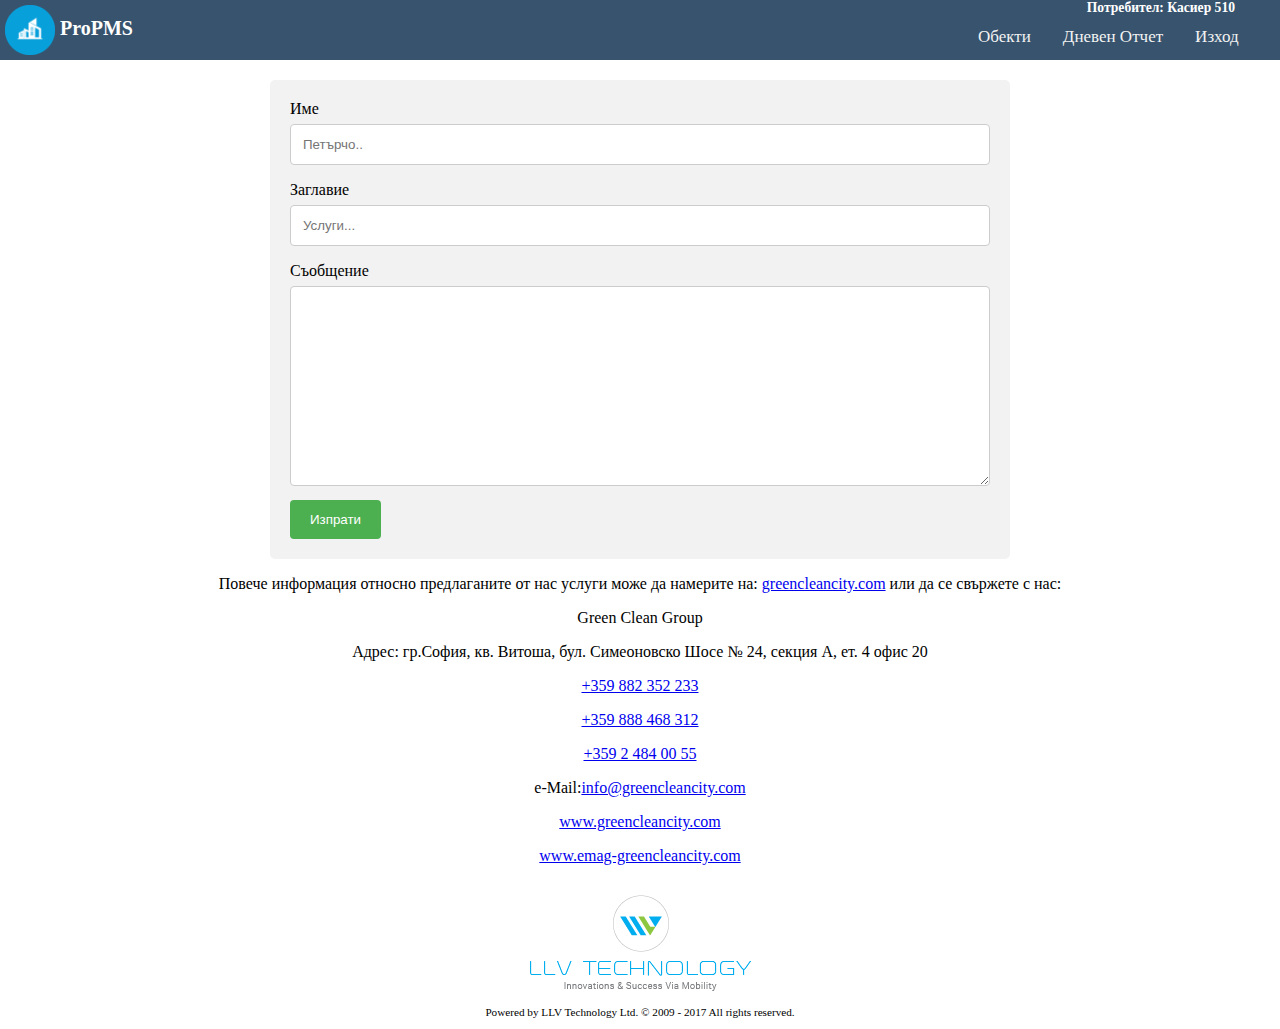
<file: contact.html>
<!DOCTYPE html>
<html>
    <title>Контакти</title>
    <meta charset ="utf-8">
    <meta name="viewport" content="width=device-width, initial-scale=1">
    <link rel="stylesheet" href="style.css">

    <body>

        <div id="myTopnav" class="topnav" >

            <img src="Images/llv_logo_header.png"/>
            <h2>ProPMS</h2>
            
            &nbsp;<span id="ctl00_Header1_lblUser" style="font-weight:bold; color: white;">Потребител: Касиер 510</span>
        
            <div>
                <a class="empty"></a>
                <a href="objects.html">Обекти</a>
                <a href="">Дневен Отчет</a>
                <a href="login.html">Изход</a> <!-- logout.php--> 
                <a href="javascript:void(0);" style="font-size:20px;" class="icon" onclick="myFunction()">&#x2631;</a>
            </div>
        </div>


            <script>
                function myFunction() {
                    var x = document.getElementById("myTopnav");
                    if (x.className === "topnav") {
                        x.className += " responsive";
                    } else {
                        x.className = "topnav";
                    }
                }
            </script>

        <div id="mainContactContent">
            
            <div id="contactForm" class="contactForm">
                
                <form action="/action_page.php">
                    <label for="fname">Име</label>
                    <input type="text" id="fname" name="firstname" placeholder="Петърчо..">

                    <label for="lname">Заглавие</label>
                    <input type="text" id="lname" name="lastname" placeholder="Услуги...">

                    <label for="subject">Съобщение</label>
                    <textarea id="subject" name="subject" placeholder="" style="height:200px"></textarea>

                    <input type="submit" value="Изпрати">
                </form>
                
            </div>    
            
            
            <div id="contactAdditionalInfo" align="center" style="width: 100%">
            
                <p>Повече информация относно предлаганите от нас услуги може да намерите на: <a href="https://www.greencleancity.com" target="_top">greencleancity.com</a> или да се свържете с нас: </p>

                    <p>Green Clean Group</p>
                    <p>Адрес: гр.София, кв. Витоша, бул. Симеоновско Шосе № 24, секция А, ет. 4 офис 20</p>
                    <p> <a href="tel:+359 882 352 233">+359 882 352 233</a></p>
                    <p> <a href="tel:+359 888 468 312">+359 888 468 312</a></p>
                    <p> <a href="tel:+359 2 484 00 55">+359 2 484 00 55</a></p>
                    <p>e-Mail:<a href="mailto:info@greencleancity.com" target="_top">info@greencleancity.com</a></p>
                    <p> <a href="https://www.greencleancity.com" target="_top">www.greencleancity.com</a></p>
                    <p> <a href="https://www.emag-greencleancity.com" target="_top">www.emag-greencleancity.com</a></p>
            
            </div>
            
            
        </div>

    </body>
    
     <footer>
        <img src="Images/llv_logo_small.png"/>
        <p style="font-size: 70%;">Powered by LLV Technology Ltd. &copy; 2009 - 2017 All rights reserved.</p>
    </footer>
</html>
</file>
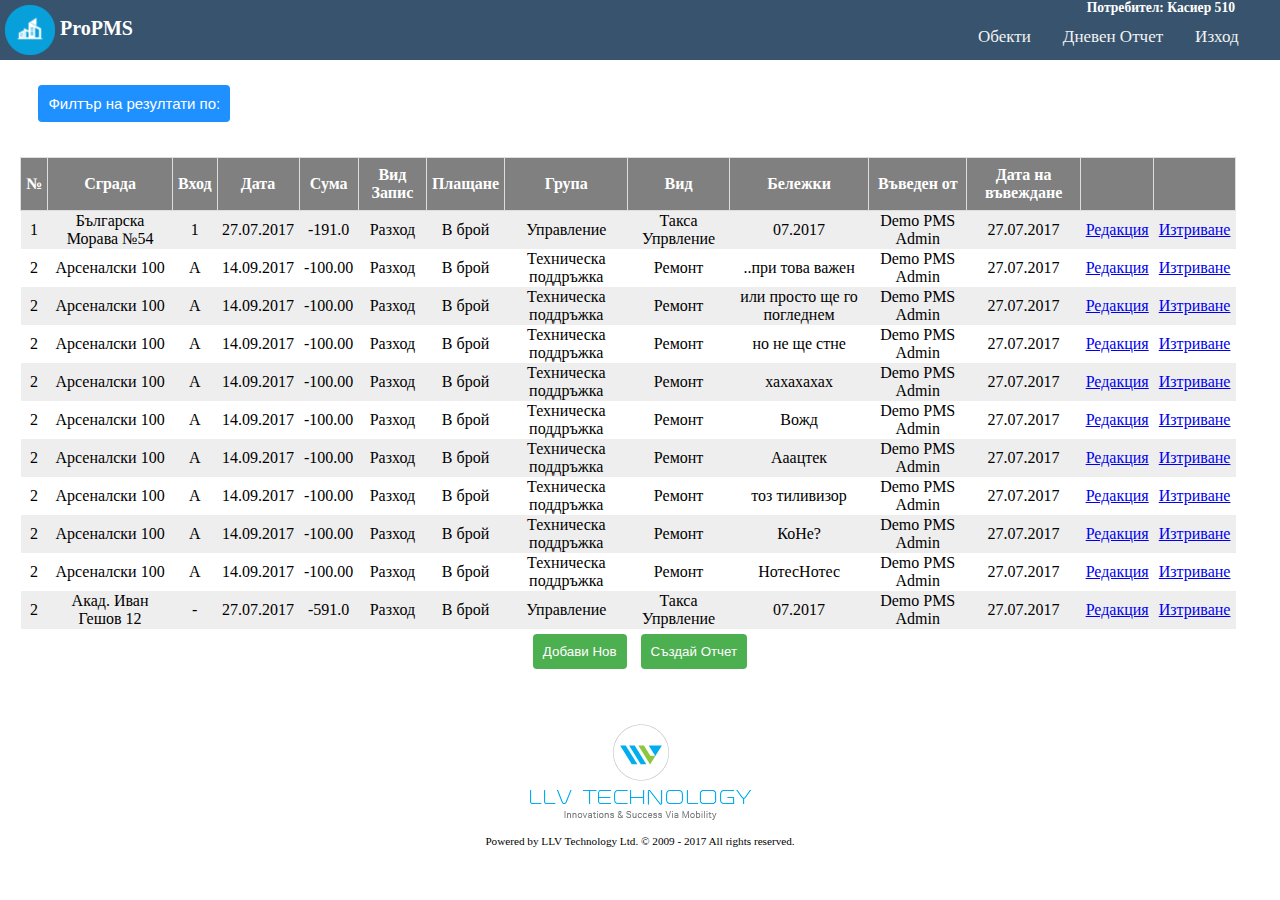
<file: daily.html>
<!DOCTYPE html>
<html>
    <title>Дневен Отчет</title>
    <meta charset ="utf-8">
    <meta name="viewport" content="width=device-width, initial-scale=1">
    <link rel="stylesheet" href="style.css">

    <body>

        <div id="myTopnav" class="topnav" >

            <img src="Images/llv_logo_header.png"/>
            <h2>ProPMS</h2>
            
            &nbsp;<span id="ctl00_Header1_lblUser" style="font-weight:bold; color: white;">Потребител: Касиер 510</span>
        
            <div>
                <a class="empty"></a>
                <a href="objects.html">Обекти</a>
                <a href="">Дневен Отчет</a>
                <a href="login.html">Изход</a> <!-- logout.php--> 
                <a href="javascript:void(0);" style="font-size:20px;" class="icon" onclick="myFunction()">&#x2631;</a>
            </div>
        </div>


            <script>
                function myFunction() {
                    var x = document.getElementById("myTopnav");
                    if (x.className === "topnav") {
                        x.className += " responsive";
                    } else {
                        x.className = "topnav";
                    }
                }
            </script>

        <div id="mainContent">
            
            <input type="button" id="btnOpenDailyFilter" class="openDailyFilter" value="Филтър на резултати по:" onclick="openDailyFilter()"
                   style="background-color: dodgerblue; margin-left: 3%; font-size: 15px;">
            
            <div id="dailyFilter" class="filter" style="display: none; ">
            
                    <!-- Филтриране на резултатите, които са показани на таблицата -->

                <label for="other">Сграда: </label>
                        <select name="building" >
                                <option value="All">Всички</option>
                                <option value="A">Българска Морава № 50</option>
                                <option value="B">Българска Морава № 51</option>
                                <option value="C">Българска Морава № 52</option>
                                <option value="D">Българска Морава № 53</option>
                            </select>
                
                <label for="other">Група: </label>
                            <select name="building" >
                                <option value="All">Всички</option>
                                <option value="A">Българска Морава № 50</option>
                                <option value="B">Българска Морава № 51</option>
                                <option value="C">Българска Морава № 52</option>
                                <option value="D">Българска Морава № 53</option>
                            </select>
                
                <label for="other">Потребител: </label>
                            <select name="building" >
                                <option value="All">Всички</option>
                                <option value="A">Българска Морава № 50</option>
                                <option value="B">Българска Морава № 51</option>
                                <option value="C">Българска Морава № 52</option>
                                <option value="D">Българска Морава № 53</option>
                            </select>
                
                
                
                <label for="other">Вход: </label>
                            <select name="entrance">
                                <option value="">Всички</option>
                                <option value="A">A</option>
                                <option value="B">Б</option>
                                <option value="C">В</option>
                                <option value="D">Г</option>
                            </select>
                
                <label for="other">Вид: </label>
                            <select name="building" >
                                <option value="All">Всички</option>
                                <option value="A">Българска Морава № 50</option>
                                <option value="B">Българска Морава № 51</option>
                                <option value="C">Българска Морава № 52</option>
                                <option value="D">Българска Морава № 53</option>
                            </select>
                
                <label for="other">Вид Запис: </label>
                            <select name="building" >
                                <option value="All">Всички</option>
                                <option value="A">Българска Морава № 50</option>
                                <option value="B">Българска Морава № 51</option>
                                <option value="C">Българска Морава № 52</option>
                                <option value="D">Българска Морава № 53</option>
                            </select>
                

                        

                        <label for="other">Собственик: </label>
                            <input type="text" name="" value="">

                        <label for="other">Обект №: </label>
                            <input type="text" name="" value="">
                
                        <label for="other">E-Pay №: </label>
                            <input type="text" name="" value="">
                
                        <input type="button" id="btnCloseDailyFilter" value="Отказ" style="float: right;" onclick="closeDailyFilter()">
                        <input type="button" id="btnDailyFilter" value="Филтър" style="float: right;">
                        
            </div>
            
            <div id="dailyContents" align="center" style="width: 100%">

                <table class="daily">
                    <thead>
                        <tr>
                            <th>№</th>
                            <th>Сграда</th>
                            <th>Вход</th>
                            <th>Дата</th>
                            <th>Сума</th>
                            <th>Вид Запис</th>
                            <th>Плащане</th>
                            <th>Група</th>
                            <th>Вид</th>
                            <th>Бележки</th>
                            <th>Въведен от</th>
                            <th>Дата на въвеждане</th>
                            <th></th>
                            <th></th>
                        </tr>
                    </thead>
                    
                    <tbody>
                        <tr>
                            <td>1</td>
                            <td>Българска Морава №54</td>
                            <td>1</td>
                            <td>27.07.2017</td>
                            <td>-191.0</td>
                            <td>Разход</td>
                            <td>В брой</td>
                            <td>Управление</td>
                            <td>Такса Упрвление</td>
                            <td>07.2017</td>
                            <td>Demo PMS Admin</td>
                            <td>27.07.2017</td>
                            <td><a href="edit.php">Редакция</a></td>
                            <td><a href="del.php">Изтриване</a></td>
                        </tr>
                        <tr>
                            <td>2</td>
                            <td>Арсеналски 100</td>
                            <td>A</td>
                            <td>14.09.2017</td>
                            <td>-100.00</td>
                            <td>Разход</td>
                            <td>В брой</td>
                            <td>Техническа поддръжка</td>
                            <td>Ремонт</td>
                            <td>..при това важен</td>
                            <td>Demo PMS Admin</td>
                            <td>27.07.2017</td>
                            <td><a href="edit.php">Редакция</a></td>
                            <td><a href="del.php">Изтриване</a></td>
                            
                        </tr>
                        <tr>
                            <td>2</td>
                            <td>Арсеналски 100</td>
                            <td>A</td>
                            <td>14.09.2017</td>
                            <td>-100.00</td>
                            <td>Разход</td>
                            <td>В брой</td>
                            <td>Техническа поддръжка</td>
                            <td>Ремонт</td>
                            <td>или просто ще го погледнем</td>
                            <td>Demo PMS Admin</td>
                            <td>27.07.2017</td>
                            <td><a href="edit.php">Редакция</a></td>
                            <td><a href="del.php">Изтриване</a></td>
                        </tr>
                        <tr>
                            <td>2</td>
                            <td>Арсеналски 100</td>
                            <td>A</td>
                            <td>14.09.2017</td>
                            <td>-100.00</td>
                            <td>Разход</td>
                            <td>В брой</td>
                            <td>Техническа поддръжка</td>
                            <td>Ремонт</td>
                            <td>но не ще стне</td>
                            <td>Demo PMS Admin</td>
                            <td>27.07.2017</td>
                            <td><a href="edit.php">Редакция</a></td>
                            <td><a href="del.php">Изтриване</a></td>
                        </tr>
                        <tr>
                            <td>2</td>
                            <td>Арсеналски 100</td>
                            <td>A</td>
                            <td>14.09.2017</td>
                            <td>-100.00</td>
                            <td>Разход</td>
                            <td>В брой</td>
                            <td>Техническа поддръжка</td>
                            <td>Ремонт</td>
                            <td>хахахахах</td>
                            <td>Demo PMS Admin</td>
                            <td>27.07.2017</td>
                            <td><a href="edit.php">Редакция</a></td>
                            <td><a href="del.php">Изтриване</a></td>
                        </tr>
                        <tr>
                            <td>2</td>
                            <td>Арсеналски 100</td>
                            <td>A</td>
                            <td>14.09.2017</td>
                            <td>-100.00</td>
                            <td>Разход</td>
                            <td>В брой</td>
                            <td>Техническа поддръжка</td>
                            <td>Ремонт</td>
                            <td>Вожд</td>
                            <td>Demo PMS Admin</td>
                            <td>27.07.2017</td>
                            <td><a href="edit.php">Редакция</a></td>
                            <td><a href="del.php">Изтриване</a></td>
                        </tr>
                        <tr>
                            <td>2</td>
                            <td>Арсеналски 100</td>
                            <td>A</td>
                            <td>14.09.2017</td>
                            <td>-100.00</td>
                            <td>Разход</td>
                            <td>В брой</td>
                            <td>Техническа поддръжка</td>
                            <td>Ремонт</td>
                            <td>Ааацтек</td>
                            <td>Demo PMS Admin</td>
                            <td>27.07.2017</td>
                            <td><a href="edit.php">Редакция</a></td>
                            <td><a href="del.php">Изтриване</a></td>
                        </tr>
                        <tr>
                            <td>2</td>
                            <td>Арсеналски 100</td>
                            <td>A</td>
                            <td>14.09.2017</td>
                            <td>-100.00</td>
                            <td>Разход</td>
                            <td>В брой</td>
                            <td>Техническа поддръжка</td>
                            <td>Ремонт</td>
                            <td>тоз тиливизор</td>
                            <td>Demo PMS Admin</td>
                            <td>27.07.2017</td>
                            <td><a href="edit.php">Редакция</a></td>
                            <td><a href="del.php">Изтриване</a></td>
                        </tr>
                        <tr>
                            <td>2</td>
                            <td>Арсеналски 100</td>
                            <td>A</td>
                            <td>14.09.2017</td>
                            <td>-100.00</td>
                            <td>Разход</td>
                            <td>В брой</td>
                            <td>Техническа поддръжка</td>
                            <td>Ремонт</td>
                            <td>КоНе?</td>
                            <td>Demo PMS Admin</td>
                            <td>27.07.2017</td>
                            <td><a href="edit.php">Редакция</a></td>
                            <td><a href="del.php">Изтриване</a></td>
                        </tr>
                        <tr>
                            <td>2</td>
                            <td>Арсеналски 100</td>
                            <td>A</td>
                            <td>14.09.2017</td>
                            <td>-100.00</td>
                            <td>Разход</td>
                            <td>В брой</td>
                            <td>Техническа поддръжка</td>
                            <td>Ремонт</td>
                            <td>НотесНотес</td>
                            <td>Demo PMS Admin</td>
                            <td>27.07.2017</td>
                            <td><a href="edit.php">Редакция</a></td>
                            <td><a href="del.php">Изтриване</a></td>
                        </tr>
                        <tr>
                            <td>2</td>
                            <td>Акад. Иван Гешов 12</td>
                            <td>-</td>
                            <td>27.07.2017</td>
                            <td>-591.0</td>
                            <td>Разход</td>
                            <td>В брой</td>
                            <td>Управление</td>
                            <td>Такса Упрвление</td>
                            <td>07.2017</td>
                            <td>Demo PMS Admin</td>
                            <td>27.07.2017</td>
                            <td><a href="edit.php">Редакция</a></td>
                            <td><a href="del.php">Изтриване</a></td>
                        </tr>
                    </tbody>
                </table>
                
                <input type="button" id="btn" value="Добави Нов" >
                <input type="button" id="btn" value="Създай Отчет" >

            </div>
        
        <script type="text/javascript">
            function myFunction() {
                var x = document.getElementById("myTopnav");
                if (x.className === "topnav") {
                    x.className += " responsive";
                } else {
                    x.className = "topnav";
                }
            };
            
            function openDailyFilter() {
                var x = document.getElementById('dailyFilter');
                if (x.style.display === 'none') {
                    x.style.display = 'block';
                } else {
                    x.style.display = 'none';
                }
            }
            
            function closeDailyFilter() {
                var x = document.getElementById('dailyFilter');
                if (x.style.display === 'none') {
                    x.style.display = 'block';
                } else {
                    x.style.display = 'none';
                }
            }
        </script>
     
    </div>        
            
    </body>
    
     <footer>
        <img src="Images/llv_logo_small.png"/>
        <p style="font-size: 70%;">Powered by LLV Technology Ltd. &copy; 2009 - 2017 All rights reserved.</p>
    </footer>
    
</html>
</file>
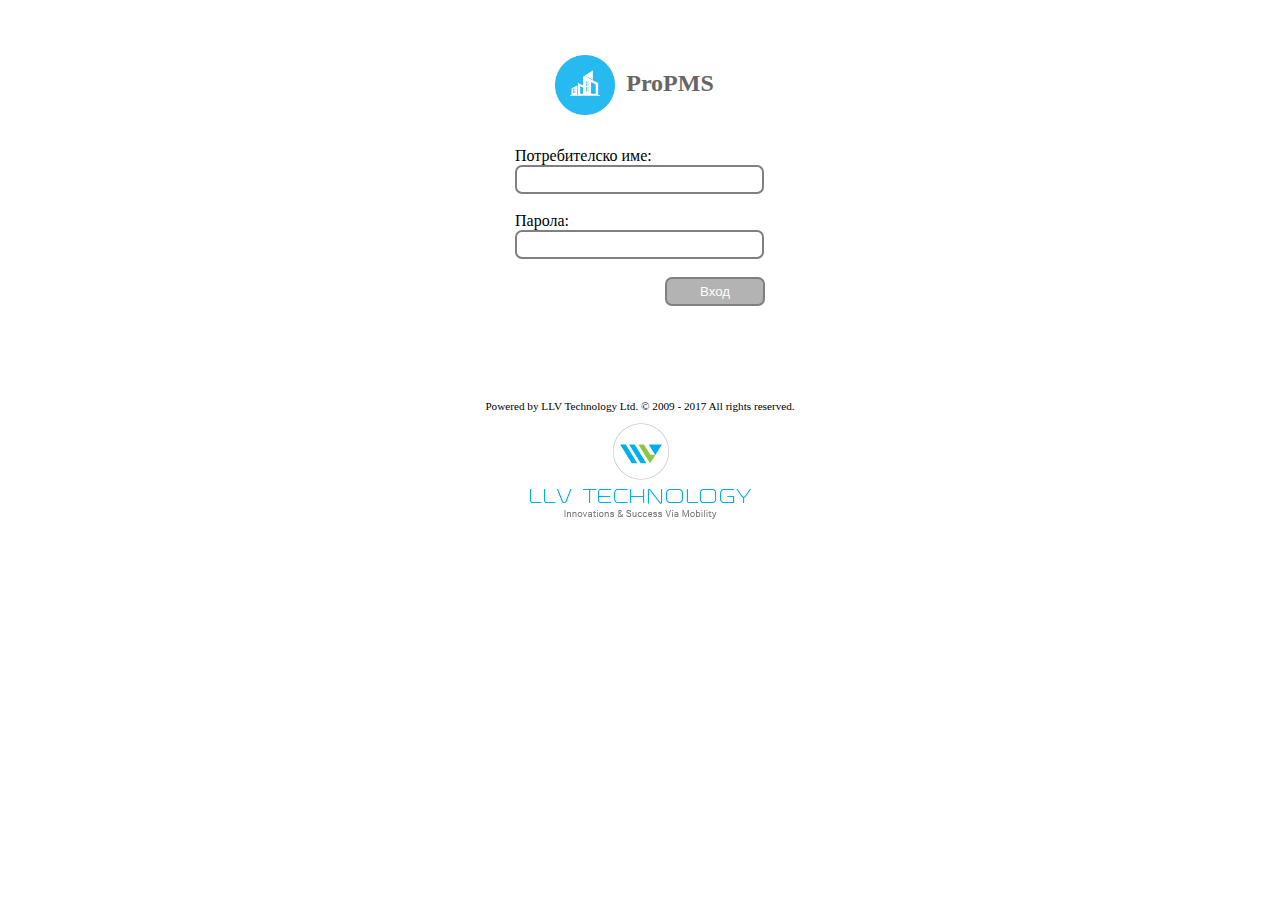
<file: login.html>
<!DOCTYPE html>
<html>
    <title>Вход</title>
    <meta charset ="utf-8">
    <meta name="viewport" content="width=device-width, initial-scale=1">
    <link rel="stylesheet" href="style.css">

    <body style=" text-align: center;">

        <div id="mainLogIn">
      
            <div id="logInWindow">
                <div id="logInLogo" class="centerLogo"> 
                    <img src="Images/llv_logo_header.png"/>
                    <h2 style="color: #666;">ProPMS</h2>
                </div>
                
                <form id="form" class="block center logIn">
                    Потребителско име:<br>
                    <input type="text" name="userid" >
                    <br><br>
                    Парола:<br>
                    <input type="password" name="psw">
                    <br><br>
                    <input type="button" value="Вход"/>
                </form>
            </div>
            
        </div>
        
    </body>
    
    <footer>
        <p style="font-size: 70%;">Powered by LLV Technology Ltd. &copy; 2009 - 2017 All rights reserved.</p>
        <img src="Images/llv_logo_small.png"/>
    </footer>
    
</html>
</file>
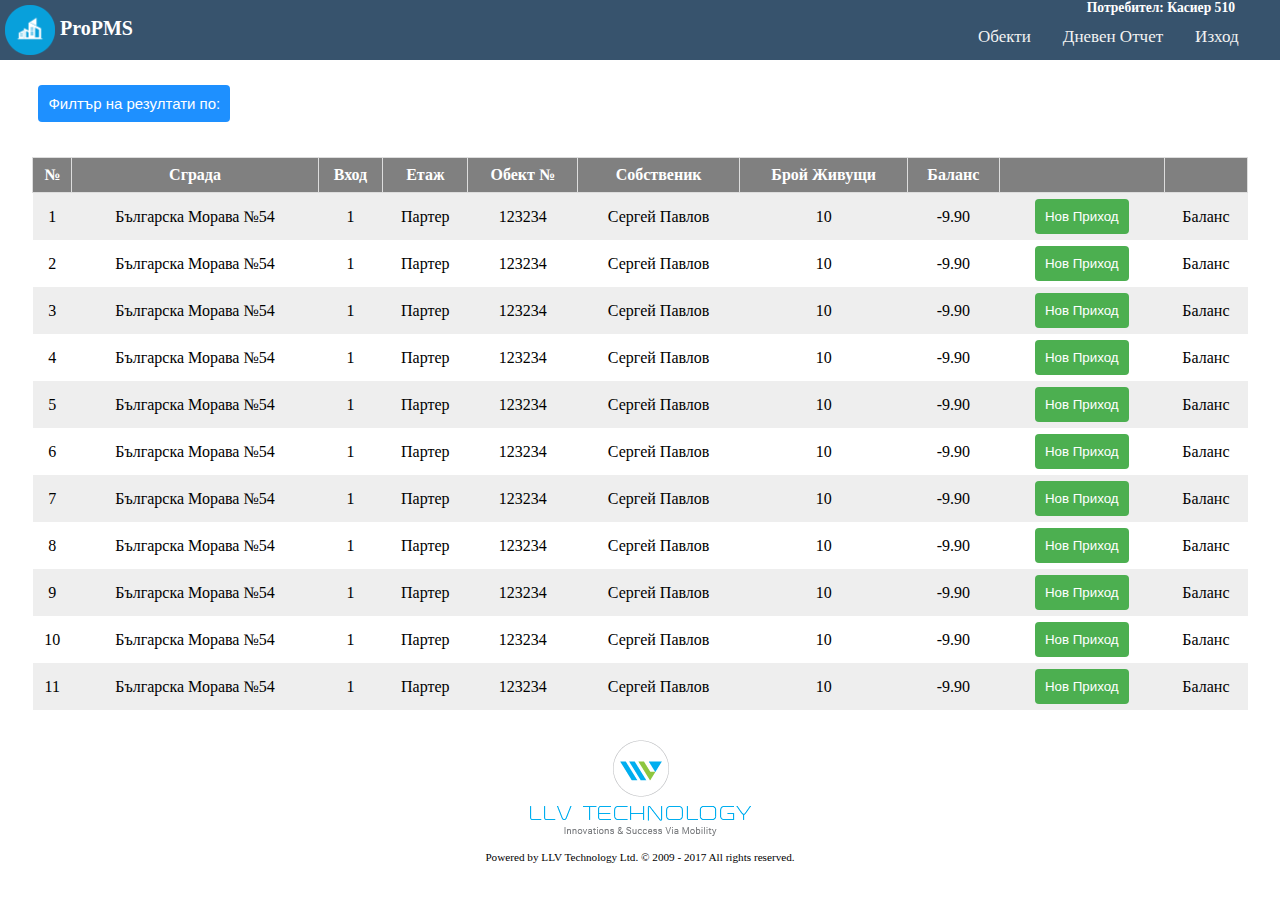
<file: objects.html>
<!DOCTYPE html>
<html>
    <title>Обекти</title>
    <meta charset ="utf-8">
    <meta name="viewport" content="width=device-width, initial-scale=1">
    <link rel="stylesheet" href="style.css">

    <body>

        <div id="myTopnav" class="topnav" >

            <img src="Images/llv_logo_header.png" href="home.html"/>
            <h2>ProPMS</h2>
            
            &nbsp;<span id="ctl00_Header1_lblUser" style="font-weight:bold; color: white;">Потребител: Касиер 510</span>
        
            <div>
                <a class="empty"></a>
                <a href="objects.html">Обекти</a>
                <a href="">Дневен Отчет</a>
                <a href="login.html">Изход</a> <!-- logout.php--> 
                <a href="javascript:void(0);" style="font-size:20px;" class="icon" onclick="myFunction()">&#x2631;</a>
            </div>
        </div>

        <div id="mainContent">
            
            <input type="button" id="btnOpenFilter" class="openFilter" value="Филтър на резултати по:" onclick="openFilter()"
                   style="background-color: dodgerblue; margin-left: 3%; font-size: 15px;">
            
            <div id="objectsFilter" class="filter" style="display: none; ">
            
                    <!-- Филтриране на резултатите, които са показани на таблицата -->

                        <label for="other">Сграда: </label>
                            <select name="building" >
                                    <option value="A">Българска Морава № 50</option>
                                    <option value="B">Българска Морава № 51</option>
                                    <option value="C">Българска Морава № 52</option>
                                    <option value="D">Българска Морава № 53</option>
                                </select>

                        <label for="other">Вход: </label>
                            <select name="entrance">
                                    <option value="">--Всички--</option>
                                    <option value="A">A</option>
                                    <option value="B">Б</option>
                                    <option value="C">В</option>
                                    <option value="D">Г</option>
                                </select><br>

                        <label for="other">Собственик: </label>
                            <input type="text" name="" value="">

                        <label for="other">Обект №: </label>
                            <input type="text" name="" value="">
                
                        <label for="other">E-Pay №: </label>
                            <input type="text" name="" value="">
                
                        <input type="button" id="btnCloseFilter" value="Отказ" style="float: right;" onclick="closeFilter()">
                        <input type="button" id="btnFilter" value="Филтър" style="float: right;">
                        
            </div>
            
            <div id="objectsContents" align="center" style="width: 100%">

                <table class="objects">
                    <thead>
                        <tr>
                            <th>№</th>
                            <th>Сграда</th>
                            <th>Вход</th>
                            <th>Етаж</th>
                            <th>Обект №</th>
                            <th>Собственик</th>
                            <th>Брой Живущи</th>
                            <th>Баланс</th>
                            <th></th>
                            <th></th>
                        </tr>
                    </thead>
                    
                    <tbody>
                        <tr>
                            <td>1</td>
                            <td>Българска Морава №54</td>
                            <td>1</td>
                            <td>Партер</td>
                            <td>123234</td>
                            <td>Сергей Павлов</td>
                            <td>10</td>
                            <td>-9.90</td>
                            <td><input type="button" onclick="location.href='income.html';" value="Нов Приход" ></td>
                            <td>Баланс</td>
                        </tr>
                        <tr>
                            <td>2</td>
                            <td>Българска Морава №54</td>
                            <td>1</td>
                            <td>Партер</td>
                            <td>123234</td>
                            <td>Сергей Павлов</td>
                            <td>10</td>
                            <td>-9.90</td>
                            <td><input type="button" onclick="location.href='income.html';" value="Нов Приход" ></td>
                            <td>Баланс</td>
                        </tr>
                        <tr>
                            <td>3</td>
                            <td>Българска Морава №54</td>
                            <td>1</td>
                            <td>Партер</td>
                            <td>123234</td>
                            <td>Сергей Павлов</td>
                            <td>10</td>
                            <td>-9.90</td>
                            <td><input type="button" onclick="location.href='income.html';" value="Нов Приход" ></td>
                            <td>Баланс</td>
                        </tr>
                        <tr>
                            <td>4</td>
                            <td>Българска Морава №54</td>
                            <td>1</td>
                            <td>Партер</td>
                            <td>123234</td>
                            <td>Сергей Павлов</td>
                            <td>10</td>
                            <td>-9.90</td>
                            <td><input type="button" onclick="location.href='income.html';" value="Нов Приход" ></td>
                            <td>Баланс</td>
                        </tr>
                        <tr>
                            <td>5</td>
                            <td>Българска Морава №54</td>
                            <td>1</td>
                            <td>Партер</td>
                            <td>123234</td>
                            <td>Сергей Павлов</td>
                            <td>10</td>
                            <td>-9.90</td>
                            <td><input type="button" onclick="location.href='income.html';" value="Нов Приход" ></td>
                            <td>Баланс</td>
                        </tr>
                        <tr>
                            <td>6</td>
                            <td>Българска Морава №54</td>
                            <td>1</td>
                            <td>Партер</td>
                            <td>123234</td>
                            <td>Сергей Павлов</td>
                            <td>10</td>
                            <td>-9.90</td>
                            <td><input type="button" onclick="location.href='income.html';" value="Нов Приход" ></td>
                            <td>Баланс</td>
                        </tr>
                        <tr>
                            <td>7</td>
                            <td>Българска Морава №54</td>
                            <td>1</td>
                            <td>Партер</td>
                            <td>123234</td>
                            <td>Сергей Павлов</td>
                            <td>10</td>
                            <td>-9.90</td>
                            <td><input type="button" onclick="location.href='income.html';" value="Нов Приход" ></td>
                            <td>Баланс</td>
                        </tr>
                        <tr>
                            <td>8</td>
                            <td>Българска Морава №54</td>
                            <td>1</td>
                            <td>Партер</td>
                            <td>123234</td>
                            <td>Сергей Павлов</td>
                            <td>10</td>
                            <td>-9.90</td>
                            <td><input type="button" onclick="location.href='income.html';" value="Нов Приход" ></td>
                            <td>Баланс</td>
                        </tr>
                        <tr>
                            <td>9</td>
                            <td>Българска Морава №54</td>
                            <td>1</td>
                            <td>Партер</td>
                            <td>123234</td>
                            <td>Сергей Павлов</td>
                            <td>10</td>
                            <td>-9.90</td>
                            <td><input type="button" onclick="location.href='income.html';" value="Нов Приход" ></td>
                            <td>Баланс</td>
                        </tr>
                        <tr>
                            <td>10</td>
                            <td>Българска Морава №54</td>
                            <td>1</td>
                            <td>Партер</td>
                            <td>123234</td>
                            <td>Сергей Павлов</td>
                            <td>10</td>
                            <td>-9.90</td>
                            <td><input type="button" onclick="location.href='income.html';" value="Нов Приход" ></td>
                            <td>Баланс</td>
                        </tr>
                        <tr>
                            <td>11</td>
                            <td>Българска Морава №54</td>
                            <td>1</td>
                            <td>Партер</td>
                            <td>123234</td>
                            <td>Сергей Павлов</td>
                            <td>10</td>
                            <td>-9.90</td>
                            <td><input type="button" onclick="location.href='income.html';" value="Нов Приход" ></td>
                            <td>Баланс</td>
                        </tr>
                    </tbody>
                </table>

            </div>
            
        </div>
        
        <script type="text/javascript">
            function myFunction() {
                var x = document.getElementById("myTopnav");
                if (x.className === "topnav") {
                    x.className += " responsive";
                } else {
                    x.className = "topnav";
                }
            };
            
            function openFilter() {
                var x = document.getElementById('objectsFilter');
                if (x.style.display === 'none') {
                    x.style.display = 'block';
                } else {
                    x.style.display = 'none';
                }
            }
            
            function closeFilter() {
                var x = document.getElementById('objectsFilter');
                if (x.style.display === 'none') {
                    x.style.display = 'block';
                } else {
                    x.style.display = 'none';
                }
            }
        </script>

    </body>
    
     <footer>
        <img src="Images/llv_logo_small.png"/>
        <p style="font-size: 70%;">Powered by LLV Technology Ltd. &copy; 2009 - 2017 All rights reserved.</p>
    </footer>
    
</html>
</file>
<file: style.css>
body {
    margin:0;
    font-family: tahoma;
}

/* log in page detials */

#mainLogIn {
    height: 300px;
    margin: 10px;
    margin-bottom: 50px;
}

#mainContent {
    margin-top: 20px;
}

footer {
    margin-top: 30px;
    text-align: center;
    align-self: bottom;
}

.block {
    height:100px;
    width:200px;
    text-align:left;
}
.center {
    margin-bottom: 50px;
}

.centerLogo h2 {
    margin-left: 50px;
    padding-top: 20px;
}

#form {
    width: 250px;
    margin: auto;
}

#logInWindow input {
    border-radius: 7px;
    border: 2px solid grey;
    padding: 5px; 
}

#logInLogo {
    width: 250px;
    padding-left: 70px;
    
    margin: auto;
    margin-top: 50px;
    margin-bottom: 50px;
}

#logInLogo h2 {
    color: white;
    width: 120px;
}

#logInLogo img {
    margin: 5px;
    width: 60px;
    float: left;
}

.logIn input[type=button] {
    background-color: #b3b3b3;
    color: white;
    width: 100px; 
    float: right;
}

.logIn input[type=text], [type=password] {
    width: 235px;
}


/* navigation bar from all pages */

.topnav {
    height: 60px;
    overflow: hidden;
    background-color: #37536D;
}

.topnav h2 {
    color: white;
    width: 120px;
    font-size: 125%;
    float: left;
}

.topnav img {
    margin: 5px;
    width: 50px;
    float: left;
}

.topnav a {
    float: left;
    display: block;
    color: #f2f2f2;
    margin-top: 5px;
    
    text-align: center;
    padding: 12px 16px;
    text-decoration: none;
    font-size: 17px;
    border-radius: 4px;
}

.topnav a:hover {
  background-color: #ddd;
  color: black;
}

.topnav .icon {
  display: none;
}

.topnav span {
    float: right;
    position: absolute;
    top: 0px;
    right: 0;
    font-size: 85%;
    margin-right: 45px;
} 

.empty {
    display: none;
    visibility: hidden;
}
.topnav div {
    width: 350px;
    float: right;
    margin-top: 10px;
    margin-right: 0;
    
}

/* contact.html form and general edit */

.contactForm input[type=text], select, textarea {
    width: 100%;
    padding: 12px;
    border: 1px solid #ccc;
    border-radius: 4px;
    
    box-sizing: border-box;
    margin-top: 6px;
    margin-bottom: 16px;
    resize: vertical;
}

.contactForm input[type=submit] {
    background-color: #4CAF50;
    color: white;
    padding: 12px 20px;
    
    border: none;
    border-radius: 4px;
    cursor: pointer;
}

.contactForm input[type=submit]:hover {
    background-color: #45a049;
}

#contactForm {
    border-radius: 5px;
    background-color: #f2f2f2;
    padding: 20px;
    margin: auto;
    width: 700px;
}

#mainContactContent {
    margin-top: 20px;
}

#objectsFilter input[type=button]:hover {
    background-color: #45a049;
}

/* index.html table of graphhics */

tableGraph {
  border-spacing: 0;
}

.graph td,th {
  padding-left: 2%;
}

.graph th {
  font-weight: bold;
  text-align: left;
}

.graph thead th {
  background-color: #999;
  color: white;
}

.graph td > div {
  float: right;
}


/* objects.html */

#objectsContents {
    margin-top: 30px;
}

.objects { 
    width: 95%; 
    border-collapse: collapse; 
}

/* table zebra striping */

.objects tr:nth-of-type(odd) { 
    background: #eee; 
}
.objects th { 
    background: grey; 
    color: white; 
    font-weight: bold; 
}
.objects td, th { 
    padding-left: 5px;
    padding-right: 5px;
    text-align: center; 
}

/* filer box in the objects.html */

#objectsFilter {
    background-color: #f2f2f2;
    display: none;
    padding: 20px;
    padding-top: 5px;
    border-radius: 4px;
    margin: auto;
    margin-top: 5px;
    width: 92%;
}

#objectsFilter label {
    margin-right: 0;
}

#objectsFilter select {
    width: 250px;
    height: 30px;
    margin-top: 0;
    margin-right: 30px;
    padding: 0;
}

#objectsFilter input[type=text]{
    width: 150px;
    height: 25px;
    border-radius: 4px;
    text-decoration: none;
    
    margin-top: 0;
    margin-bottom: 10px;
    margin-right: 30px;
}

#mainContent input[type=button]{
    background-color: #4CAF50;
    color: white;
    padding: 10px 10px;
    margin: 5px;
    
    border: none;
    border-radius: 4px;
    cursor: pointer;
}

/* income.html  */

.incomeForm input[type=text], select, textarea {
    padding: 4px;
    border: 1px solid #ccc;
    border-radius: 4px;
    text-align: right;
    box-sizing: border-box;
    
    margin-top: 6px;
    margin-bottom: 10px;
    resize: vertical;
}

.incomeForm input[type=button] {
    background-color: #4CAF50;
    color: white;
    padding: 12px 20px;
    
    border: none;
    border-radius: 4px;
    cursor: pointer;
    float: right;
}

#incomeWindow {
    border-radius: 5px;
    background-color: #f2f2f2;
    margin: auto;
    width: 83%;
    height: 720px;
}

.incomeForm {
    padding: 20px;
}

.incomeForm p {
    padding: 0;
    margin: 0;
    margin-left: 5px;
    margin-bottom: 10px;
}

.incomeForm table {
    background-color: #f2f2f2;
    font-family: arial, sans-serif;
    border-collapse: collapse;

    border-radius: 4px;
    overflow: auto;   
    width: 100%;
}

.incomeForm thead {
    background-color: #e3e2e1;
}

.incomeForm td, th {
    border: 1px solid #dddddd;
    text-align: center;
    padding: 8px;
}

#newIncomeTitle {
    background-color: #37536D;
    color: white;
    margin-top: 0;
    margin-left: 0;
    margin: auto;
    padding:10px;
    border-radius: 4px;
}

#unpaid {
    background-color: white;
    padding: 5px;
    border: 1px solid #333;
    border-radius: 4px;
    margin-bottom: 10px;
}

#unpaid p {
    margin-top: 2px;
}

#unpaid label {
    margin-top: 2px;
}

#unpaid tbody input[type=text] {
    background-color: transparent;
    margin: 0;
    text-align: center;
    width: 70px;
    border: 0;
}

#incomeContentPaymentInTotal {
    width: 220px; 
    float: right; 
    margin-right: 8%;
}

.formDivs {
    float: left; 
    width: 33%; 
    height: 50px;
    text-align: center;
    margin-bottom: 10px;
}

.formDiv {
    width: 250px; 
    text-align: center;
    float: left;
    margin:auto;
    margin-left: 20px;
}

#avans {
    background-color: bisque;
    height: 20px;
    padding: 5px;
    margin: 5px 0;
}

#avans input[type=checkbox]{
    float: right;
}

/* The Modal (background) */
.modal {
    display: none; /* Hidden by default */
    position: fixed; /* Stay in place */
    z-index: 1; /* Sit on top */
    padding-top: 200px; /* Location of the box */
    left: 0;
    top: 0;
    width: 100%; /* Full width */
    height: 100%; /* Full height */
    overflow: auto; /* Enable scroll if needed */
    background-color: rgb(0,0,0); /* Fallback color */
    background-color: rgba(0,0,0,0.4); /* Black w/ opacity */
}

/* Modal Content */
.modal-content {
    background-color: #fefefe;
    margin: auto;
    padding: 20px;
    border: 1px solid #888;
    width: 30%;
    text-align: center;
}

/* daily.html */

#dailyContents {
    margin-top: 30px;
    margin-bottom: 50px;
}

.daily { 
    width: 95%; 
    border-collapse: collapse; 
    margin: auto;
    margin-left: 20px;
}

/* table zebra striping */

.daily tr:nth-of-type(odd) { 
    background: #eee; 
}
.daily th { 
    background: grey; 
    color: white; 
    font-weight: bold; 
}
.daily td, th { 
    padding-left: 5px;
    padding-right: 5px;
    text-align: center; 
}

/* filer box in the objects.html */

#dailyFilter {
    background-color: #f2f2f2;
    display: none;
    padding: 20px;
    padding-top: 5px;
    border-radius: 4px;
    margin: auto;
    margin-top: 5px;
    width: 92%;
}

#dailyFilter label {
    margin-right: 0;
}

#dailyFilter select {
    width: 250px;
    height: 30px;
    margin-top: 0;
    margin-right: 30px;
    padding: 0;
}

#dailyFilter input[type=text]{
    width: 150px;
    height: 25px;
    border-radius: 4px;
    text-decoration: none;
    
    margin-top: 0;
    margin-bottom: 10px;
    margin-right: 30px;
}



/* mini laptops and ipad landscape */
@media screen and (max-width: 1370px), (min-width: 1250px) { 
    .graph { 
    } 
    
    #objectsFilter {
    height: 80px;
       padding-right: 0;
       padding-top: 20px;
       padding-right: 10px;
   }
    
    #objectsFilter select {
        width: 200px;
    }

    #objectsFilter input[type=text]{
        width: 130px;
    }
    
    /* income.html*/
    #incomeWindow {
        height: 750px;
    }
    
}


@media screen and (max-width: 980px) {
    .graph table, .graph thead, .graph tbody, .graph th, .graph td, .graph tr { 
        display: block; 
    }
    
    
    /* Force table to not be like tables anymore */
    .objects table, .objects thead, .objects tbody, .objects th, .objects td, .objects tr { 
        display: block; 
    }

    /* Hide table headers (but not display: none;, for accessibility) */
    .objects thead tr {
        display: none;
    }

    .objects tr { 
        border: 1px solid #ccc; 
    }

    .objects td { 
        /* Behave  like a "row" */
        border: none;
        border-bottom: 1px solid #eee; 
        position: relative;
        padding-left: 50%; 
    }

    .objects td:before { 
        /* Now like a table header */
        position: absolute;
        /* Top/left values mimic padding */
        margin-top: 5px;
        top: 6px;
        left: 6px;
        width: 45%; 
        padding-right: 10px; 
        white-space: nowrap;
    }

    /* Label the data */
    .objects td:nth-of-type(1):before { content: "№"; }
    .objects td:nth-of-type(2):before { content: "Сграда"; }
    .objects td:nth-of-type(3):before { content: "Вход"; }
    .objects td:nth-of-type(4):before { content: "Етаж"; }
    .objects td:nth-of-type(5):before { content: "Обект №"; }
    .objects td:nth-of-type(6):before { content: "Собственик"; }
    .objects td:nth-of-type(7):before { content: "Брой Живущи"; }
    .objects td:nth-of-type(8):before { content: "Баланс"; }
    .objects td:nth-of-type(9):before { content: ""; }
    .objects td:nth-of-type(10):before { content: ""; }

}

/* ipad and ipad pro resolution */
@media screen and (max-width: 780px) {
    #contactForm {
        border-radius: 5px;
        background-color: #f2f2f2;
        padding: 20px;
        margin: 10px;
        width: auto;
    }
    
   #objectsFilter {
       padding-top: 20px;
       margin: 20px;
       width: auto;
       height: 120px;
   }
    
  .openFilter {
        margin-left: 20px;    
  }

    #objectsFilter select {
        width: 200px;
    }

    #objectsFilter input[type=text]{
        width: 100px;
    }

    .formDiv { 
        width: 45%; 
    }
    
    .modal-content {
        width: 70%;
    }
    
    #incomeWindow {
        height: 800px;
    }
}


@media screen and (max-width: 730px), (max-height: 420px){
    
    #objectsFilter {
        height: 70px;
    }
    
    .topnav {
        overflow: hidden;
        background-color: #37536D;
        height: 60px;
    }
    
    .topnav h2 {
        font-size: 120%;
    }
    
    .topnav img {
        width: 50px;
    }
    
    .topnav div {
        margin-top: 10px;
    }

    #objectsFilter input[type=text] {
        width: 50px;
        margin-right: 5px;
    }


}

/* Smartphones (portrait and landscape) */
@media screen and (max-width: 670px) {
  .topnav {
    overflow: hidden;
    background-color: #37536D;
    height: 55px;
  }
    
.topnav h2 {
    font-size: 120%
}

.topnav img {
    width: 45px;
}   
    
  .topnav a:not(:first-child) {
    display: none;
  }
    
  .topnav a.icon {
    margin-right: 10px;
    margin-top: 0;
    padding: 0px 5px 0px 5px;
    float: right;
    display: block;
  }    
    
  .topnav.responsive {
      position: relative;
      height: auto;
    }
    
  .topnav.responsive .icon {
    margin-top: 25px;
    position: absolute;
    right: 0;
    top: 0;
  }
    
  .topnav.responsive a {
      margin-top: 5px;
    margin-right: 10px;
    margin-bottom: 5px;
    float: right;
    padding: 5px;
    
    display: block;
    text-align: right;
    width: 50%;
  }
    
    .topnav div .empty{
        margin-top: 30px
    }
    
  .topnav.responsive a:hover {
    background: -webkit-linear-gradient(left, rgba(55, 83, 109, 0.5) , #ddd); /* For Safari 5.1 to 6.0 */
    background: -o-linear-gradient(right,rgba(55, 83, 109, 0.5) , #ddd); /* For Opera 11.1 to 12.0 */
    background: -moz-linear-gradient(right, rgba(55, 83, 109, 0.5), #ddd); /* For Firefox 3.6 to 15 */
    background: linear-gradient(to right, rgba(55, 83, 109, 0.5) , #ddd);  /*Standard syntax (must be last) */
  } 
    
    .topnav div {
        width: 250px;
    }
    
    #objectsFilter {
        height: 450px;
    }
    
    .topnav span {
        font-size: 85%;
    }
    
    .formDiv { 
        width: 40%; 
    }

}


@media screen and (max-width: 670px), (max-height: 380px){
    
    #objectsFilter {
        height: 70px;
    }

    #objectsFilter input[type=text] {
        width: 50px;
        margin-right: 5px;
    }
    
    .formDiv { 
        width: 40%; 
    }
    
    .incomeForm input[type=button] {
        margin-top: 250px;
    }

}


@media screen and (max-width: 665px) {
    /* income.html*/
    #incomeWindow {
        height: 1150px;
    }
    
    #unpaid {
        overflow: auto;
    }
    
    #unpaid input[type=button]{
        margin: 10px;
        margin-top: 20px;
    }
    
    #unpaid input[type=text]{
        width: 40%;
    }
    
    #incomeContentPaymentInTotal {
        float: left;
        width: auto;
    }
    
    #incomeContentPaymentInTotal label{
        margin-right: 20px;
    }
    
    .formDivs {
        width: 100%;
    }

    .formDiv {
        margin: 0;
        width: 100%;
    }
    /* objetcs.html*/
    #objectsFilter {
        height: 370px;
    }
    
    #objectsFilter input[type=button]{
        margin: 10px;
        margin-top: 20px;
    }
    
    #objectsFilter input[type=text], #objectsFilter select{
        width: 100%;
    }

}


@media screen and (max-width: 550px) {
    /* income.html*/
    #incomeWindow {
        height: 1150px;
    }
}


@media screen and (max-width: 500px) {
    #incomeWindow {
        height: 1180px;
    }
}


@media screen and (max-width: 465px) {
    /* income.html*/
    #incomeWindow {
        margin-top: 0px;
        margin: auto;
        width: 100%;
        height: 1150px;
    }

    #mainContent.incomePageMainContent{
        margin-top: 0px;
    }
    
    #newIncomeTitle {
    border-radius: 0px;
    }
}

/* iphone Plus screen stand up*/
@media screen and (max-width: 420px) { 
    /* navigation bar responsiveness */
    .topnav {
        height: 70px;
    }
    
    .topnav.responsive {
        height: auto;
    }
    
    .topnav .icon {
        position: absolute;
        right: 0;
        top: 13px;
      }
    
    .topnav span {
        font-size: 75%;
        margin-right: 195px;
        margin-top: 50px;
    }
    
    .topnav.responsive .icon {
        margin-top: 10px;
    }
    
    .topnav.responsive .icon:hover {
        background-color: white;
        width: 20px;
    }
    
    .topnav.responsive a {
        margin-right: 10px;
    }
    
    .topnav div {
        width: 200px;
    }
    
    .topnav.responsive div {
        width: 300px;
        margin-top: -40px
    }
    
    .topnav h2 {
        color: white;
        width: 120px;
        float: left;
        font-size: 120%
    }

    .topnav img {
        margin: 5px;
        width: 45px;
        float: left;
    }
    
    #incomeWindow {
        height: 1280px;
    }
    
}

/* iphone normal screen stand up*/
@media screen and (max-width: 380px) { 
    .topnav {
        height: 75px;
    }
    .topnav.responsive a {
        margin-top: 12px;
    }
    .topnav.responsive .icon {
        margin-top: 15px;
        padding: 0px 5px 0px 5px;
    }
    .topnav .icon {
        margin-top: 15px;
        padding: 0px 5px 0px 5px;
    }
    .topnav span {
        font-size: 75%;
        float: left;
    }
    
    #objectsFilter {
       height: 350px;
   }
    
}
</file>
